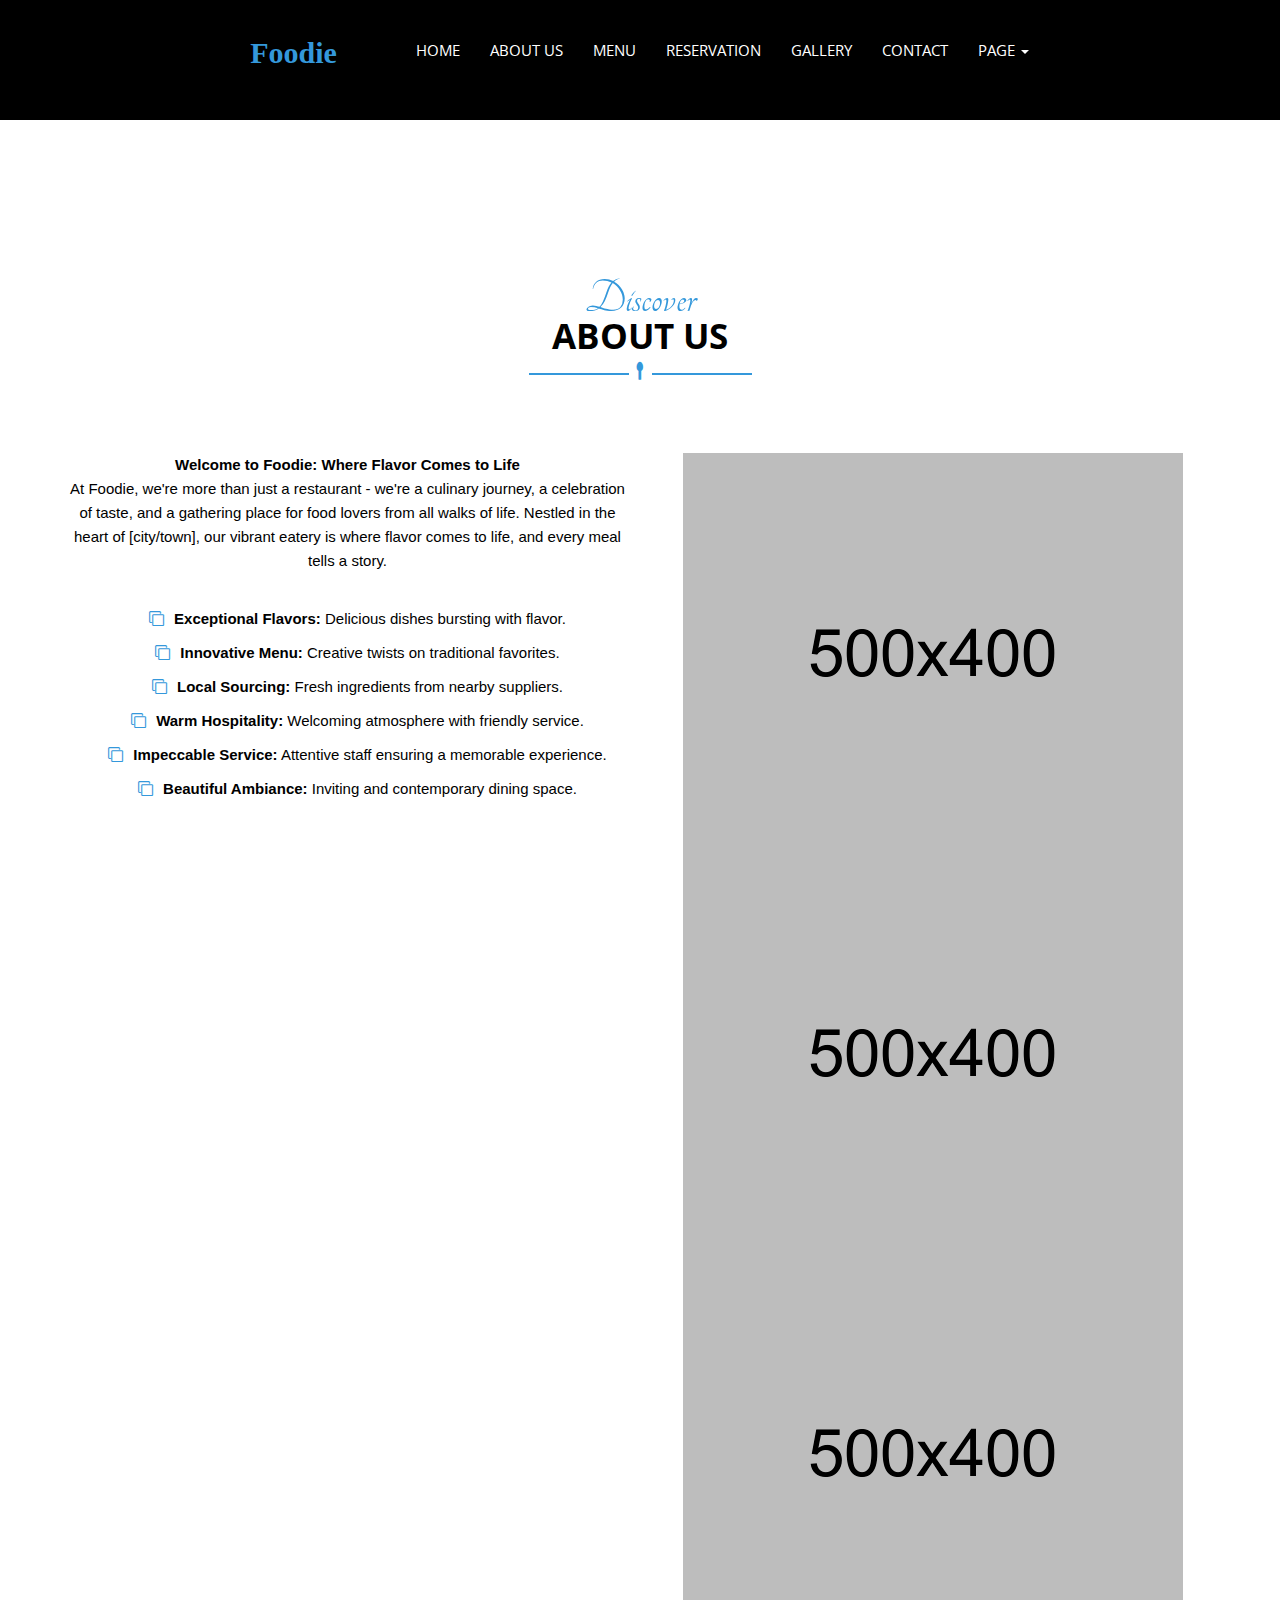
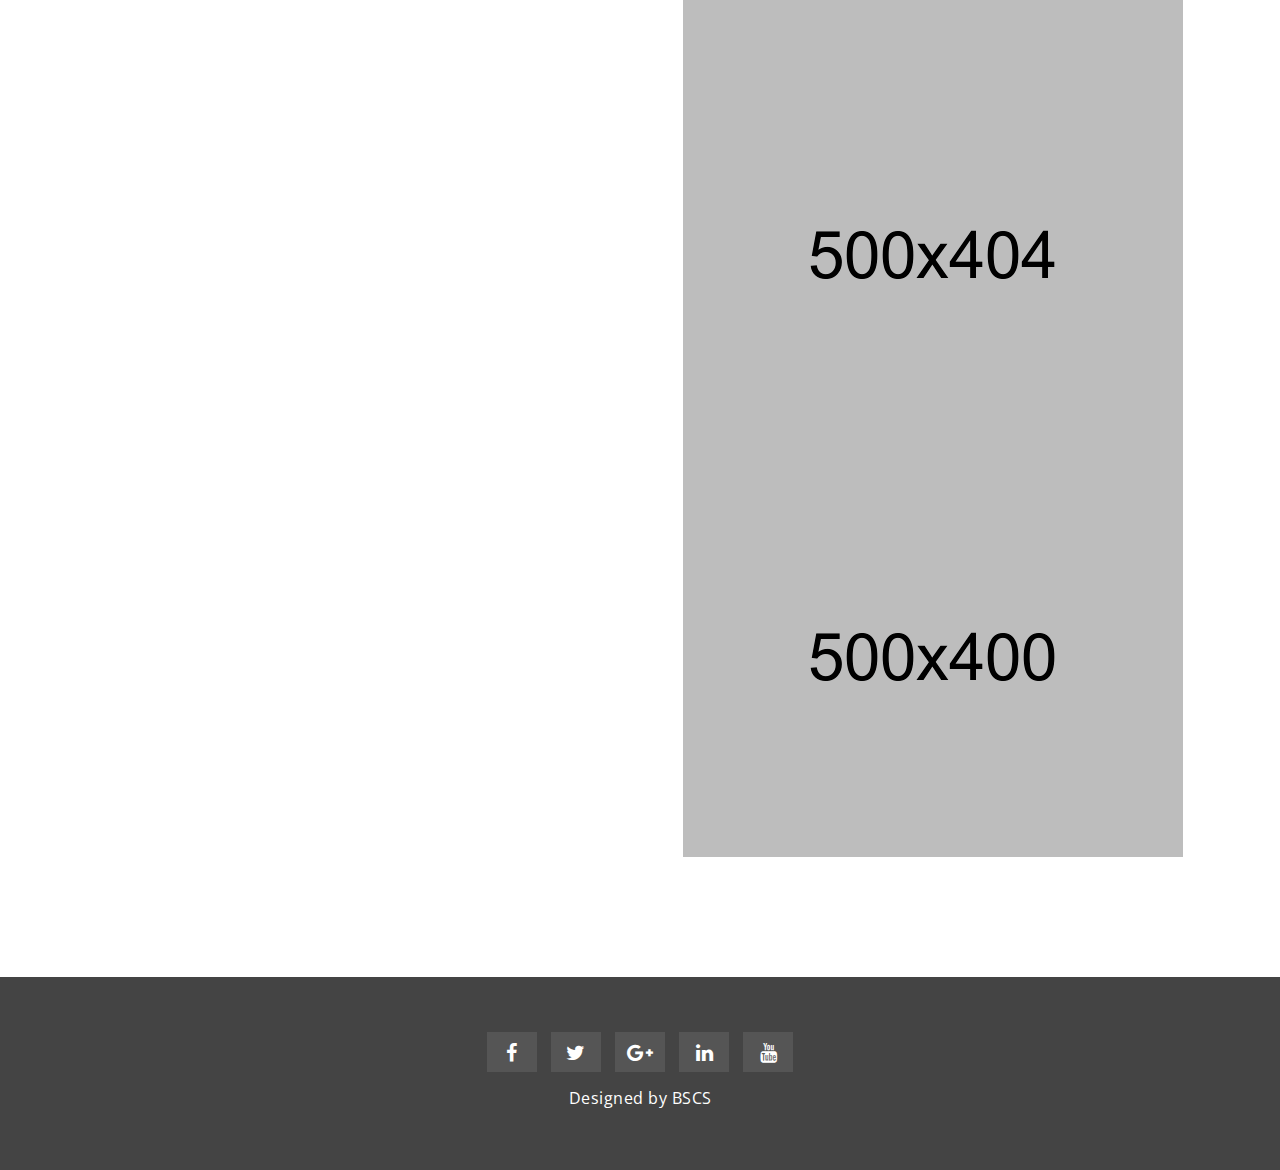
<file: SpicyX/About_us.html>
<!DOCTYPE html>
<html lang="en">

<head>
    <meta charset="utf-8">
    <meta http-equiv="X-UA-Compatible" content="IE=edge">
    <meta name="viewport" content="width=device-width, initial-scale=1">    
    <title>SpicyX | Home</title>

    <!-- Favicon -->
    <link rel="shortcut icon" href="assets/img/favicon.ico" type="image/x-icon">

    <!-- Font awesome -->
    <link href="assets/css/font-awesome.css" rel="stylesheet">
    <!-- Bootstrap -->
    <link href="assets/css/bootstrap.css" rel="stylesheet">   
    <!-- Slick slider -->
    <link rel="stylesheet" type="text/css" href="assets/css/slick.css">    
    <!-- Date Picker -->
    <link rel="stylesheet" type="text/css" href="assets/css/bootstrap-datepicker.css">    
    <!-- Fancybox slider -->
    <link rel="stylesheet" href="assets/css/jquery.fancybox.css" type="text/css" media="screen" /> 
    <!-- Theme color -->
    <link id="switcher" href="assets/css/theme-color/blue-theme.css" rel="stylesheet">  


    <!-- Main style sheet -->
    <link href="style.css" rel="stylesheet">    

   
    <!-- Google Fonts -->
    <link href='https://fonts.googleapis.com/css?family=Tangerine' rel='stylesheet' type='text/css'>        
    <link href='https://fonts.googleapis.com/css?family=Open+Sans' rel='stylesheet' type='text/css'>
    <link href='https://fonts.googleapis.com/css?family=Prata' rel='stylesheet' type='text/css'>
    

    <!-- HTML5 shim and Respond.js for IE8 support of HTML5 elements and media queries -->
    <!-- WARNING: Respond.js doesn't work if you view the page via file:// -->
    <!--[if lt IE 9]>
      <script src="https://oss.maxcdn.com/html5shiv/3.7.2/html5shiv.min.js"></script>
      <script src="https://oss.maxcdn.com/respond/1.4.2/respond.min.js"></script>
    <![endif]-->

  </head>

<body>

    <!-- Start header section -->
    <header id="mu-header" style="background-color: black;">
        <nav class="navbar navbar-default mu-main-navbar" role="navigation">
            <div class="container">
                <div class="navbar-header">
                    <!-- FOR MOBILE VIEW COLLAPSED BUTTON -->
                    <button type="button" class="navbar-toggle collapsed" data-toggle="collapse" data-target="#navbar"
                        aria-expanded="false" aria-controls="navbar">
                        <span class="sr-only">Toggle navigation</span>
                        <span class="icon-bar"></span>
                        <span class="icon-bar"></span>
                        <span class="icon-bar"></span>
                    </button>
                    <!-- LOGO -->
                    <a class="navbar-brand" href="index.html">
                        <h2 style="font-weight:bolder; color:#3498db; font-family: none;">Foodie</h2>
                    </a>
                </div>
                <div id="navbar" class="navbar-collapse collapse">
                    <ul id="top-menu" class="nav navbar-nav navbar-right mu-main-nav">
                        <li><a href="index.html">HOME</a></li>
                        <li><a href="About_us.html">ABOUT US</a></li>
                        <li><a href="Menu.html">MENU</a></li>
                        <li><a href="reservation.html">RESERVATION</a></li>
                        <li><a href="Gallery.html">GALLERY</a></li>
                        <li><a href="Contact_us.html">CONTACT</a></li>
                        <li class="dropdown">
                            <a class="dropdown-toggle" data-toggle="dropdown" href="blog-archive.html">PAGE <span
                                    class="caret"></span></a>
                            <ul class="dropdown-menu" role="menu">
                                <li><a href="blog-archive.html">BLOG</a></li>
                                <li><a href="blog-single.html">BLOG DETAILS</a></li>
                                <li><a href="404.html">404 PAGE</a></li>
                                <li><a href="reservation.html">reservation PAGE </a></li>
                            </ul>
                        </li>
                    </ul>
                </div><!--/.nav-collapse -->
            </div>
        </nav>
    </header>
    <!-- End header section -->

    <!-- Start About us -->
    <section id="mu-about-us">
        <div class="container">
            <div class="row">
                <div class="col-md-12">
                    <div class="mu-about-us-area">
                        <div class="mu-title" style="padding-top: 10%;">
                            <span class="mu-subtitle">Discover</span>
                            <h2>ABOUT US</h2>
                            <i class="fa fa-spoon"></i>
                            <span class="mu-title-bar"></span>
                        </div>
                        <div class="row">
                            <div class="col-md-6">
                                <div class="mu-about-us-left">
                                    <p>
                                        <b>Welcome to Foodie: Where Flavor Comes to Life</b><br>

                                        At Foodie, we're more than just a restaurant - we're a culinary journey, a
                                        celebration of taste, and a gathering place for food lovers from all walks of
                                        life. Nestled in the heart of [city/town], our vibrant eatery is where flavor
                                        comes to life, and every meal tells a story.<br><br>
                                    </p>
                                    <ul>
                                        <li><b>Exceptional Flavors:</b> Delicious dishes bursting with flavor.</li>
                                        <li><b>Innovative Menu:</b> Creative twists on traditional favorites.</li>
                                        <li><b>Local Sourcing:</b> Fresh ingredients from nearby suppliers.</li>
                                        <li><b>Warm Hospitality:</b> Welcoming atmosphere with friendly service.</li>
                                        <li><b>Impeccable Service:</b> Attentive staff ensuring a memorable experience.
                                        </li>
                                        <li><b>Beautiful Ambiance:</b> Inviting and contemporary dining space.</li>
                                    </ul>
                                </div>
                            </div>
                            <div class="col-md-6">
                                <div class="mu-about-us-right">
                                    <ul class="mu-abtus-slider">
                                        <li><img src="assets/img/about-us/abtus-img-1.png" alt="img"></li>
                                        <li><img src="assets/img/about-us/abtus-img-2.png" alt="img"></li>
                                        <li><img src="assets/img/about-us/abtus-img-6.png" alt="img"></li>
                                        <li><img src="assets/img/about-us/abtus-img-4.png" alt="img"></li>
                                        <li><img src="assets/img/about-us/abtus-img-5.png" alt="img"></li>
                                    </ul>
                                </div>
                            </div>
                        </div>
                    </div>
                </div>
            </div>
        </div>
    </section>
    <!-- End About us -->

    <!-- Start Footer -->
    <footer id="mu-footer">
        <div class="container">
            <div class="row">
                <div class="col-md-12">
                    <div class="mu-footer-area">
                        <div class="mu-footer-social">
                            <a href="#"><span class="fa fa-facebook"></span></a>
                            <a href="#"><span class="fa fa-twitter"></span></a>
                            <a href="#"><span class="fa fa-google-plus"></span></a>
                            <a href="#"><span class="fa fa-linkedin"></span></a>
                            <a href="#"><span class="fa fa-youtube"></span></a>
                        </div>
                        <div class="mu-footer-copyright">
                            <p>Designed by BSCS</a></p>
                        </div>
                    </div>
                </div>
            </div>
        </div>
    </footer>
    <!-- End Footer -->

    <!-- jQuery library -->
    <script src="assets/js/jquery.min.js"></script>
    <!-- Counter -->
  <script type="text/javascript" src="assets/js/waypoints.js"></script>
  <script type="text/javascript" src="assets/js/jquery.counterup.js"></script>
  <!-- Date Picker -->
  <script type="text/javascript" src="assets/js/bootstrap-datepicker.js"></script> 
  <!-- Mixit slider -->
  <script type="text/javascript" src="assets/js/jquery.mixitup.js"></script>
  <!-- Add fancyBox -->        
  <script type="text/javascript" src="assets/js/jquery.fancybox.pack.js"></script>
    <!-- Bootstrap -->
    <script src="assets/js/bootstrap.js"></script>

<!-- jQuery library -->
<script src="assets/js/jquery.min.js"></script>  
<!-- Include all compiled plugins (below), or include individual files as needed -->
<script src="assets/js/bootstrap.js"></script>   
<!-- Slick slider -->

<script type="text/javascript" src="assets/js/waypoints.js"></script>
<script type="text/javascript" src="assets/js/jquery.counterup.js"></script>
<!-- Date Picker -->
<script type="text/javascript" src="assets/js/bootstrap-datepicker.js"></script> 
<!-- Mixit slider -->
<script type="text/javascript" src="assets/js/jquery.mixitup.js"></script>
<!-- Add fancyBox -->        
<script type="text/javascript" src="assets/js/jquery.fancybox.pack.js"></script>

<!-- Custom js -->
<script src="assets/js/custom.js"></script> 

</body>

</html>
</file>
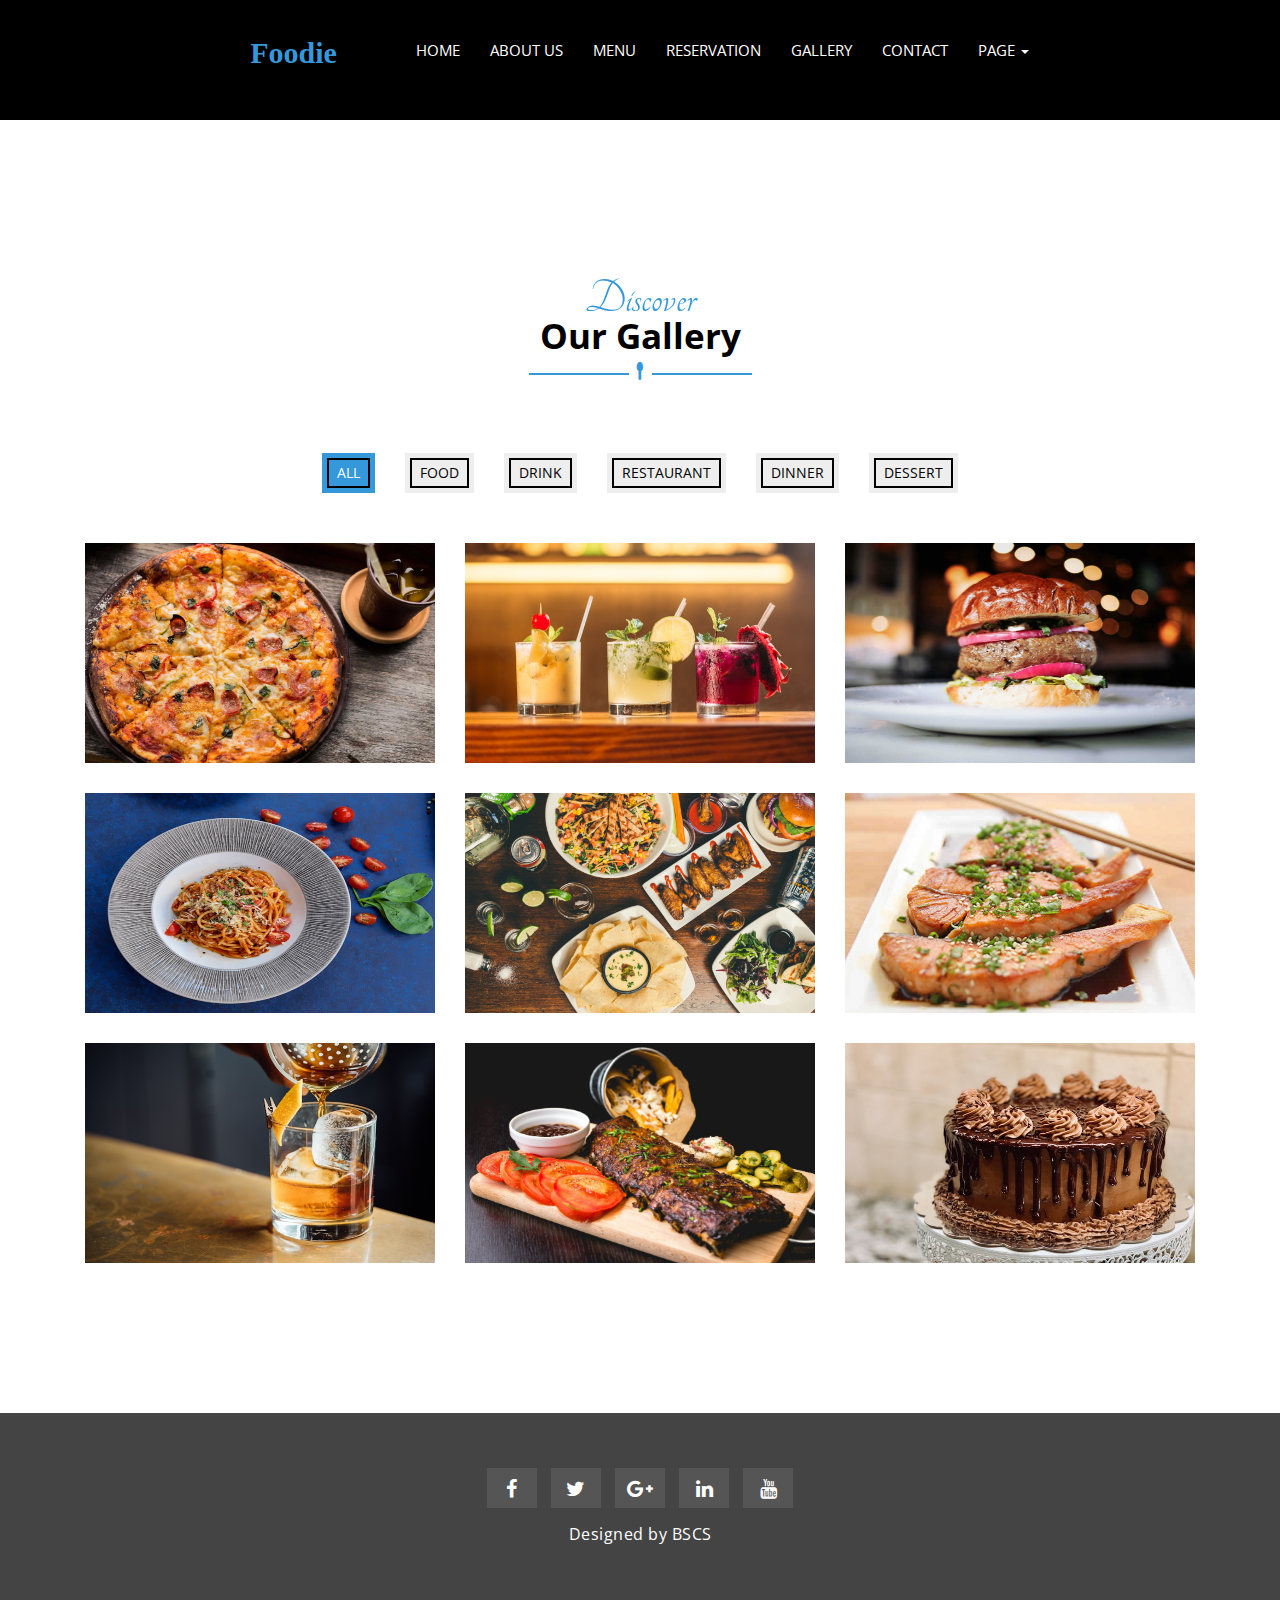
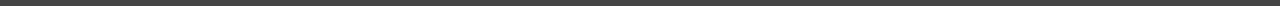
<file: SpicyX/Gallery.html>
<!DOCTYPE html>
<html lang="en">

<head>
  <meta charset="utf-8">
  <meta http-equiv="X-UA-Compatible" content="IE=edge">
  <meta name="viewport" content="width=device-width, initial-scale=1">
  <title>SpicyX | Home</title>

  <!-- Favicon -->
  <link rel="shortcut icon" href="assets/img/favicon.ico" type="image/x-icon">

  <!-- Font awesome -->
  <link href="assets/css/font-awesome.css" rel="stylesheet">
  <!-- Bootstrap -->
  <link href="assets/css/bootstrap.css" rel="stylesheet">
  <!-- Slick slider -->
  <link rel="stylesheet" type="text/css" href="assets/css/slick.css">
  <!-- Date Picker -->
  <link rel="stylesheet" type="text/css" href="assets/css/bootstrap-datepicker.css">
  <!-- Fancybox slider -->
  <link rel="stylesheet" href="assets/css/jquery.fancybox.css" type="text/css" media="screen" />
  <!-- Theme color -->
  <link id="switcher" href="assets/css/theme-color/blue-theme.css" rel="stylesheet">


  <!-- Main style sheet -->
  <link href="style.css" rel="stylesheet">


  <!-- Google Fonts -->
  <link href='https://fonts.googleapis.com/css?family=Tangerine' rel='stylesheet' type='text/css'>
  <link href='https://fonts.googleapis.com/css?family=Open+Sans' rel='stylesheet' type='text/css'>
  <link href='https://fonts.googleapis.com/css?family=Prata' rel='stylesheet' type='text/css'>


  <!-- HTML5 shim and Respond.js for IE8 support of HTML5 elements and media queries -->
  <!-- WARNING: Respond.js doesn't work if you view the page via file:// -->
  <!--[if lt IE 9]>
    <script src="https://oss.maxcdn.com/html5shiv/3.7.2/html5shiv.min.js"></script>
    <script src="https://oss.maxcdn.com/respond/1.4.2/respond.min.js"></script>
  <![endif]-->

</head>

<body>

  <!-- Start header section -->
  <header id="mu-header" style="background-color: black;">
    <nav class="navbar navbar-default mu-main-navbar" role="navigation">
      <div class="container">
        <div class="navbar-header">
          <!-- FOR MOBILE VIEW COLLAPSED BUTTON -->
          <button type="button" class="navbar-toggle collapsed" data-toggle="collapse" data-target="#navbar"
            aria-expanded="false" aria-controls="navbar">
            <span class="sr-only">Toggle navigation</span>
            <span class="icon-bar"></span>
            <span class="icon-bar"></span>
            <span class="icon-bar"></span>
          </button>
          <!-- LOGO -->
          <a class="navbar-brand" href="index.html">
            <h2 style="font-weight:bolder; color:#3498db; 
            font-family: none;">Foodie</h2>
          </a>
        </div>
        <div id="navbar" class="navbar-collapse collapse">
          <ul id="top-menu" class="nav navbar-nav navbar-right mu-main-nav">
            <li><a href="index.html">HOME</a></li>
            <li><a href="About_us.html">ABOUT US</a></li>
            <li><a href="Menu.html">MENU</a></li>
            <li><a href="reservation.html">RESERVATION</a></li>
            <li><a href="Gallery.html">GALLERY</a></li>
            <li><a href="#mu-contact">CONTACT</a></li>
            <li class="dropdown">
              <a class="dropdown-toggle" data-toggle="dropdown" href="blog-archive.html">PAGE <span
                  class="caret"></span></a>
              <ul class="dropdown-menu" role="menu">
                <li><a href="blog-archive.html">BLOG</a></li>
                <li><a href="blog-single.html">BLOG DETAILS</a></li>
                <li><a href="404.html">404 PAGE</a></li>
                <li><a href="reservation.html">reservation PAGE </a></li>
              </ul>
            </li>
          </ul>
        </div><!--/.nav-collapse -->
      </div>
    </nav>
  </header>
  <!-- End header section -->

  <!-- Start Gallery -->
  <section id="mu-gallery">
    <div class="container">
      <div class="row">
        <div class="col-md-12">
          <div class="mu-gallery-area">
            <div class="mu-title" style="padding-top: 10%;">
              <span class="mu-subtitle">Discover</span>
              <h2>Our Gallery</h2>
              <i class="fa fa-spoon"></i>
              <span class="mu-title-bar"></span>
            </div>
            <div class="mu-gallery-content">
              <div class="mu-gallery-top">
                <!-- Start gallery menu -->
                <ul>
                  <li class="filter active" data-filter="all">ALL</li>
                  <li class="filter" data-filter=".food">FOOD</li>
                  <li class="filter" data-filter=".drink">DRINK</li>
                  <li class="filter" data-filter=".restaurant">RESTAURANT</li>
                  <li class="filter" data-filter=".dinner">DINNER</li>
                  <li class="filter" data-filter=".dessert">DESSERT</li>
                </ul>
              </div>
              <!-- Start gallery image -->
              <div class="mu-gallery-body" id="mixit-container">
                <!-- start single gallery image -->
                <div class="mu-single-gallery col-md-4 mix food">
                  <div class="mu-single-gallery-item">
                    <figure class="mu-single-gallery-img">
                      <a href="#"><img alt="img" src="gallery_01.jpg"></a>
                    </figure>
                    <div class="mu-single-gallery-info">
                      <a href="gallery_01.jpg" data-fancybox-group="gallery" class="fancybox">
                        <img src="assets/img/plus.png" alt="plus icon img">
                      </a>
                    </div>
                  </div>
                </div>
                <!-- End single gallery image -->
                <!-- start single gallery image -->
                <div class="mu-single-gallery col-md-4 mix drink">
                  <div class="mu-single-gallery-item">
                    <figure class="mu-single-gallery-img">
                      <a href="#"><img alt="img" src="kobby-mendez-xBFTjrMIC0c-unsplash.jpg"></a>
                    </figure>
                    <div class="mu-single-gallery-info">
                      <a href="kobby-mendez-xBFTjrMIC0c-unsplash.jpg" data-fancybox-group="gallery" class="fancybox">
                        <img src="assets/img/plus.png" alt="plus icon img">
                      </a>
                    </div>
                  </div>
                </div>
                <!-- End single gallery image -->
                <!-- start single gallery image -->
                <div class="mu-single-gallery col-md-4 mix restaurant">
                  <div class="mu-single-gallery-item">
                    <figure class="mu-single-gallery-img">
                      <a href="#"><img alt="img" src="gallery_09.jpg"></a>
                    </figure>
                    <div class="mu-single-gallery-info">
                      <a href="gallery_09.jpg" data-fancybox-group="gallery" class="fancybox">
                        <img src="assets/img/plus.png" alt="plus icon img">
                      </a>
                    </div>
                  </div>
                </div>
                <!-- End single gallery image -->
                <!-- start single gallery image -->
                <div class="mu-single-gallery col-md-4 mix dinner">
                  <div class="mu-single-gallery-item">
                    <figure class="mu-single-gallery-img">
                      <a href="#"><img alt="img" src="danijela-prijovic-qits91IZv1o-unsplash.jpg"></a>
                    </figure>
                    <div class="mu-single-gallery-info">
                      <a href="danijela-prijovic-qits91IZv1o-unsplash.jpg" data-fancybox-group="gallery"
                        class="fancybox">
                        <img src="assets/img/plus.png" alt="plus icon img">
                      </a>
                    </div>
                  </div>
                </div>
                <!-- End single gallery image -->
                <!-- start single gallery image -->
                <div class="mu-single-gallery col-md-4 mix dinner">
                  <div class="mu-single-gallery-item">
                    <figure class="mu-single-gallery-img">
                      <a href="#"><img alt="img" src="gg.jpg"></a>
                    </figure>
                    <div class="mu-single-gallery-info">
                      <a href="gg.jpg" data-fancybox-group="gallery" class="fancybox">
                        <img src="assets/img/plus.png" alt="plus icon img">
                      </a>
                    </div>
                  </div>
                </div>
                <!-- End single gallery image -->
                <!-- start single gallery image -->
                <div class="mu-single-gallery col-md-4 mix food">
                  <div class="mu-single-gallery-item">
                    <figure class="mu-single-gallery-img">
                      <a href="#"><img alt="img" src="about-img.jpg"></a>
                    </figure>
                    <div class="mu-single-gallery-info">
                      <a href="about-img.jpg" data-fancybox-group="gallery" class="fancybox">
                        <img src="assets/img/plus.png" alt="plus icon img">
                      </a>
                    </div>
                  </div>
                </div>
                <!-- End single gallery image -->
                <!-- start single gallery image -->
                <div class="mu-single-gallery col-md-4 mix drink">
                  <div class="mu-single-gallery-item">
                    <figure class="mu-single-gallery-img">
                      <a href="#"><img alt="img" src="adam-jaime-dmkmrNptMpw-unsplash.jpg"></a>
                    </figure>
                    <div class="mu-single-gallery-info">
                      <a href="adam-jaime-dmkmrNptMpw-unsplash.jpg" data-fancybox-group="gallery" class="fancybox">
                        <img src="assets/img/plus.png" alt="plus icon img">
                      </a>
                    </div>
                  </div>
                </div>
                <!-- End single gallery image -->
                <!-- start single gallery image -->
                <div class="mu-single-gallery col-md-4 mix restaurant">
                  <div class="mu-single-gallery-item">
                    <figure class="mu-single-gallery-img">
                      <a href="#"><img alt="img" src="kl.jpg"></a>
                    </figure>
                    <div class="mu-single-gallery-info">
                      <a href="kl.jpg" data-fancybox-group="gallery" class="fancybox">
                        <img src="assets/img/plus.png" alt="plus icon img">
                      </a>
                    </div>
                  </div>
                </div>
                <!-- End single gallery image -->
                <!-- start single gallery image -->
                <div class="mu-single-gallery col-md-4 mix dessert">
                  <div class="mu-single-gallery-item">
                    <figure class="mu-single-gallery-img">
                      <a href="#"><img alt="img" src="david-holifield-kPxsqUGneXQ-unsplash (1).jpg"></a>
                    </figure>
                    <div class="mu-single-gallery-info">
                      <a href="david-holifield-kPxsqUGneXQ-unsplash (1).jpg" data-fancybox-group="gallery"
                        class="fancybox">
                        <img src="assets/img/plus.png" alt="plus icon img">
                      </a>
                    </div>
                  </div>
                </div>

              </div>
            </div>
          </div>
        </div>
      </div>
    </div>
  </section>
  <!-- End Gallery -->

  <!-- Start Footer -->
  <footer id="mu-footer">
    <div class="container">
      <div class="row">
        <div class="col-md-12">
          <div class="mu-footer-area">
            <div class="mu-footer-social">
              <a href="#"><span class="fa fa-facebook"></span></a>
              <a href="#"><span class="fa fa-twitter"></span></a>
              <a href="#"><span class="fa fa-google-plus"></span></a>
              <a href="#"><span class="fa fa-linkedin"></span></a>
              <a href="#"><span class="fa fa-youtube"></span></a>
            </div>
            <div class="mu-footer-copyright">
              <p>Designed by BSCS</a></p>
            </div>
          </div>
        </div>
      </div>
    </div>
  </footer>
  <!-- End Footer -->

  <!-- jQuery library -->
  <script src="assets/js/jquery.min.js"></script>
  <!-- Include all compiled plugins (below), or include individual files as needed -->
  <script src="assets/js/bootstrap.js"></script>
  <!-- Slick slider -->
  <script type="text/javascript" src="assets/js/slick.js"></script>
  <!-- Counter -->
  <script type="text/javascript" src="assets/js/waypoints.js"></script>
  <script type="text/javascript" src="assets/js/jquery.counterup.js"></script>
  <!-- Date Picker -->
  <script type="text/javascript" src="assets/js/bootstrap-datepicker.js"></script>
  <!-- Mixit slider -->
  <script type="text/javascript" src="assets/js/jquery.mixitup.js"></script>
  <!-- Add fancyBox -->
  <script type="text/javascript" src="assets/js/jquery.fancybox.pack.js"></script>

  <!-- Custom js -->
  <script src="assets/js/custom.js"></script>
</body>
</file>
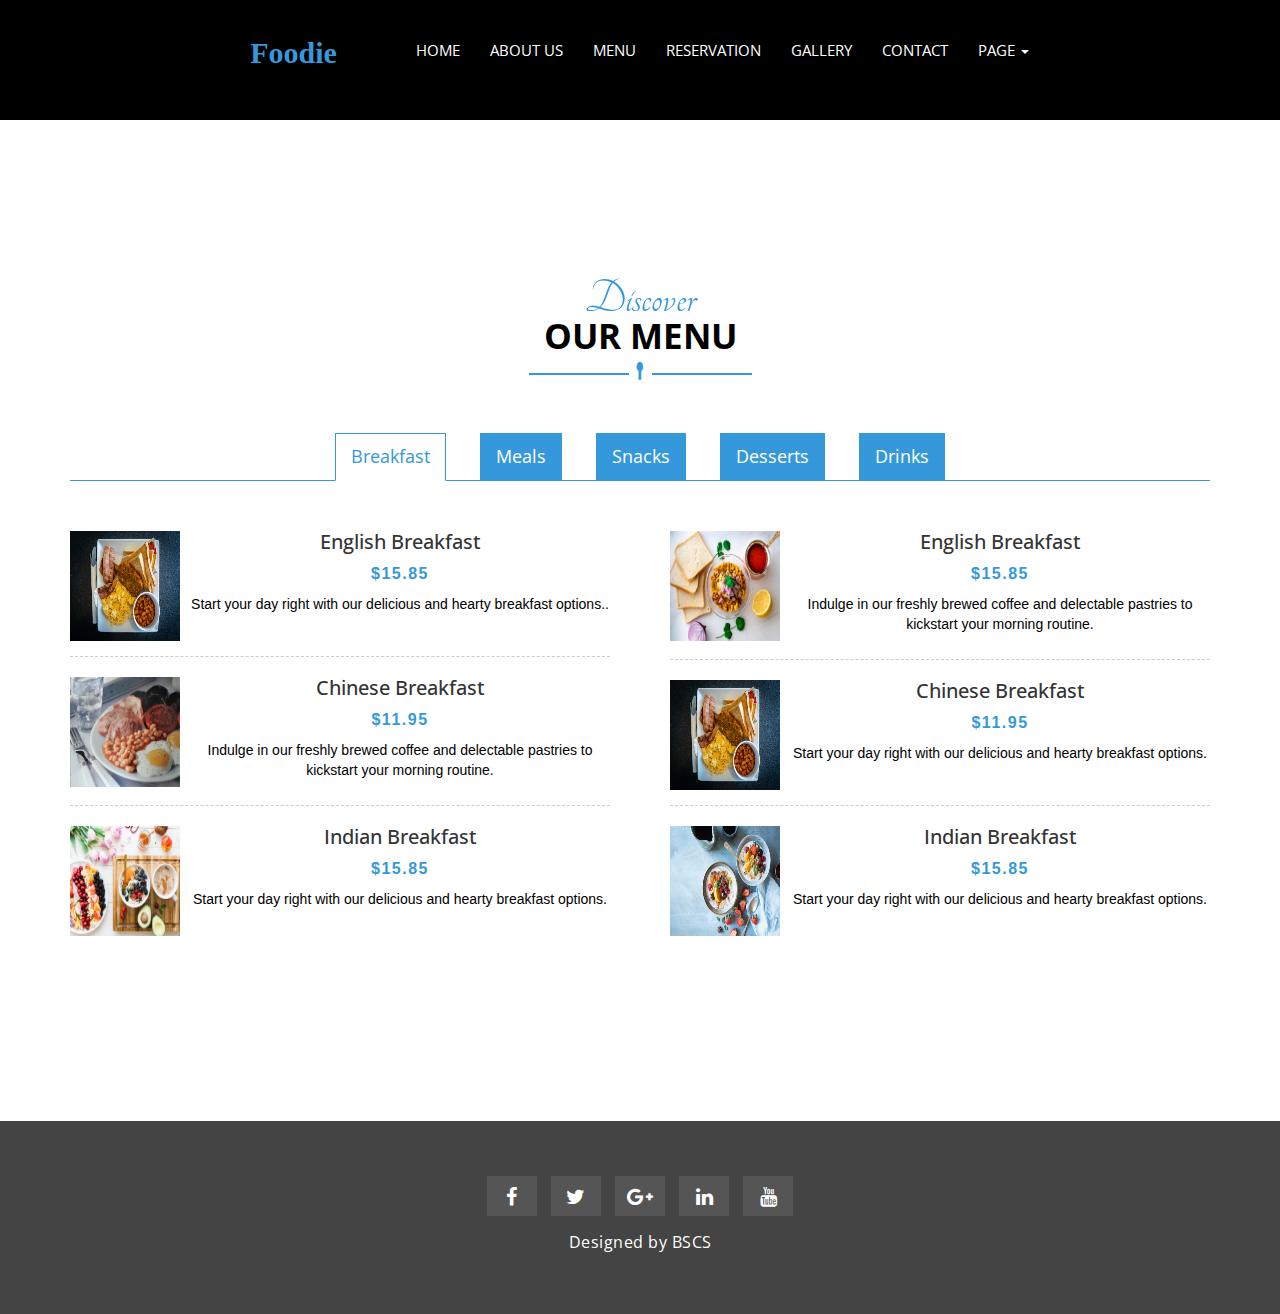
<file: SpicyX/Menu.html>
<!DOCTYPE html>
<html lang="en">

<head>
  <meta charset="utf-8">
  <meta http-equiv="X-UA-Compatible" content="IE=edge">
  <meta name="viewport" content="width=device-width, initial-scale=1">    
  <title>Foodie | Menu</title>

  <!-- Favicon -->
  <link rel="shortcut icon" href="assets/img/favicon.ico" type="image/x-icon">

  <!-- Font awesome -->
  <link href="assets/css/font-awesome.css" rel="stylesheet">
  <!-- Bootstrap -->
  <link href="assets/css/bootstrap.css" rel="stylesheet">   
  <!-- Slick slider -->
  <link rel="stylesheet" type="text/css" href="assets/css/slick.css">    
  <!-- Date Picker -->
  <link rel="stylesheet" type="text/css" href="assets/css/bootstrap-datepicker.css">    
  <!-- Fancybox slider -->
  <link rel="stylesheet" href="assets/css/jquery.fancybox.css" type="text/css" media="screen" /> 
  <!-- Theme color -->
  <link id="switcher" href="assets/css/theme-color/blue-theme.css" rel="stylesheet">  


  <!-- Main style sheet -->
  <link href="style.css" rel="stylesheet">    

 
  <!-- Google Fonts -->
  <link href='https://fonts.googleapis.com/css?family=Tangerine' rel='stylesheet' type='text/css'>        
  <link href='https://fonts.googleapis.com/css?family=Open+Sans' rel='stylesheet' type='text/css'>
  <link href='https://fonts.googleapis.com/css?family=Prata' rel='stylesheet' type='text/css'>
  

  <!-- HTML5 shim and Respond.js for IE8 support of HTML5 elements and media queries -->
  <!-- WARNING: Respond.js doesn't work if you view the page via file:// -->
  <!--[if lt IE 9]>
    <script src="https://oss.maxcdn.com/html5shiv/3.7.2/html5shiv.min.js"></script>
    <script src="https://oss.maxcdn.com/respond/1.4.2/respond.min.js"></script>
  <![endif]-->

</head>

<body>

  <!-- Start header section -->
  <header id="mu-header" style="background-color: black;">
    <nav class="navbar navbar-default mu-main-navbar" role="navigation">
      <div class="container">
        <div class="navbar-header">
          <!-- FOR MOBILE VIEW COLLAPSED BUTTON -->
          <button type="button" class="navbar-toggle collapsed" data-toggle="collapse" data-target="#navbar"
            aria-expanded="false" aria-controls="navbar">
            <span class="sr-only">Toggle navigation</span>
            <span class="icon-bar"></span>
            <span class="icon-bar"></span>
            <span class="icon-bar"></span>
          </button>
          <!-- LOGO -->
          <a class="navbar-brand" href="index.html">
            <h2 style="font-weight:bolder; color:#3498db; 
            font-family: none;">Foodie</h2>
          </a>
        </div>
        <div id="navbar" class="navbar-collapse collapse">
          <ul id="top-menu" class="nav navbar-nav navbar-right mu-main-nav">
            <li><a href="index.html">HOME</a></li>
            <li><a href="About_us.html">ABOUT US</a></li>
            <li><a href="Menu.html">MENU</a></li>
            <li><a href="reservation.html">RESERVATION</a></li>
            <li><a href="Gallery.html">GALLERY</a></li>
            <li><a href="Contact_us.html">CONTACT</a></li>
            <li class="dropdown">
              <a class="dropdown-toggle" data-toggle="dropdown" href="blog-archive.html">PAGE <span
                  class="caret"></span></a>
              <ul class="dropdown-menu" role="menu">
                <li><a href="blog-archive.html">BLOG</a></li>
                <li><a href="blog-single.html">BLOG DETAILS</a></li>
                <li><a href="404.html">404 PAGE</a></li>
                <li><a href="reservation.html">reservation PAGE </a></li>
              </ul>
            </li>
          </ul>
        </div><!--/.nav-collapse -->
      </div>
    </nav>
  </header>
  <!-- End header section -->

  <!-- Start Restaurant Menu -->
  <section id="mu-restaurant-menu">
    <div class="container">
      <div class="row">
        <div class="col-md-12">
          <div class="mu-restaurant-menu-area" >
            <div class="mu-title" style="padding-top: 10%;">
              <span class="mu-subtitle">Discover</span>
              <h2>OUR MENU</h2>
              <i class="fa fa-spoon"></i>
              <span class="mu-title-bar"></span>
            </div>
            <div class="mu-restaurant-menu-content">
              <ul class="nav nav-tabs mu-restaurant-menu">
                <li class="active"><a href="#breakfast" data-toggle="tab">Breakfast</a></li>
                <li><a href="#meals" data-toggle="tab">Meals</a></li>
                <li><a href="#snacks" data-toggle="tab">Snacks</a></li>
                <li><a href="#desserts" data-toggle="tab">Desserts</a></li>
                <li><a href="#drinks" data-toggle="tab">Drinks</a></li>
              </ul>

              <!-- Tab panes -->
              <div class="tab-content">
                <div class="tab-pane fade in active" id="breakfast">
                  <div class="mu-tab-content-area">
                    <div class="row">
                      <div class="col-md-6">
                        <div class="mu-tab-content-left">
                          <ul class="mu-menu-item-nav">
                            <li>
                              <div class="media">
                                <div class="media-left">
                                  <a href="#">
                                    <img class="media-object" src="chris-tweten-vLH4kF6czRg-unsplash.jpg" alt="img">
                                  </a>
                                </div>
                                <div class="media-body">
                                  <h4 class="media-heading"><a href="#">English Breakfast</a></h4>
                                  <span class="mu-menu-price">$15.85</span>
                                  <p>Start your day right with our delicious and hearty breakfast options..</p>
                                </div>
                              </div>
                            </li>
                            <li>
                              <div class="media">
                                <div class="media-left">
                                  <a href="#">
                                    <img class="media-object" src="elle-may-vG7_DsRlw3Q-unsplash.jpg" alt="img">
                                  </a>
                                </div>
                                <div class="media-body">
                                  <h4 class="media-heading"><a href="#">Chinese Breakfast</a></h4>
                                  <span class="mu-menu-price">$11.95</span>
                                  <p>Indulge in our freshly brewed coffee and delectable pastries to kickstart your
                                    morning routine.</p>
                                </div>
                              </div>
                            </li>
                            <li>
                              <div class="media">
                                <div class="media-left">
                                  <a href="#">
                                    <img class="media-object" src="brooke-lark-nTZOILVZuOg-unsplash.jpg" alt="img">
                                  </a>
                                </div>
                                <div class="media-body">
                                  <h4 class="media-heading"><a href="#">Indian Breakfast</a></h4>
                                  <span class="mu-menu-price">$15.85</span>
                                  <p>Start your day right with our delicious and hearty breakfast options.</p>
                                </div>
                              </div>
                            </li>
                          </ul>
                        </div>
                      </div>
                      <div class="col-md-6">
                        <div class="mu-tab-content-right">
                          <ul class="mu-menu-item-nav">
                            <li>
                              <div class="media">
                                <div class="media-left">
                                  <a href="#">
                                    <img class="media-object" src="aditya-joshi-yKC0gjd0fUQ-unsplash.jpg" alt="img">
                                  </a>
                                </div>
                                <div class="media-body">
                                  <h4 class="media-heading"><a href="#">English Breakfast</a></h4>
                                  <span class="mu-menu-price">$15.85</span>
                                  <p>Indulge in our freshly brewed coffee and delectable pastries to kickstart your
                                    morning routine.</p>
                                </div>
                              </div>
                            </li>
                            <li>
                              <div class="media">
                                <div class="media-left">
                                  <a href="#">
                                    <img class="media-object" src="chris-tweten-vLH4kF6czRg-unsplash.jpg" alt="img">
                                  </a>
                                </div>
                                <div class="media-body">
                                  <h4 class="media-heading"><a href="#">Chinese Breakfast</a></h4>
                                  <span class="mu-menu-price">$11.95</span>
                                  <p>Start your day right with our delicious and hearty breakfast options.</p>
                                </div>
                              </div>
                            </li>
                            <li>
                              <div class="media">
                                <div class="media-left">
                                  <a href="#">
                                    <img class="media-object" src="brooke-lark-W9OKrxBqiZA-unsplash.jpg" alt="img">
                                  </a>
                                </div>
                                <div class="media-body">
                                  <h4 class="media-heading"><a href="#">Indian Breakfast</a></h4>
                                  <span class="mu-menu-price">$15.85</span>
                                  <p>Start your day right with our delicious and hearty breakfast options.</p>
                                </div>
                              </div>
                            </li>
                          </ul>
                        </div>
                      </div>
                    </div>
                  </div>
                </div>
                <div class="tab-pane fade " id="meals">
                  <div class="mu-tab-content-area">
                    <div class="row">
                      <div class="col-md-6">
                        <div class="mu-tab-content-left">
                          <ul class="mu-menu-item-nav">
                            <li>
                              <div class="media">
                                <div class="media-left">
                                  <a href="#">
                                    <img class="media-object" src="rs3.png" alt="img">
                                  </a>
                                </div>
                                <div class="media-body">
                                  <h4 class="media-heading"><a href="#">English Meals</a></h4>
                                  <span class="mu-menu-price">$15.85</span>
                                  <p>Savor our delectable meals crafted with fresh ingredients to tantalize your taste
                                    buds..</p>
                                </div>
                              </div>
                            </li>
                            <li>
                              <div class="media">
                                <div class="media-left">
                                  <a href="#">
                                    <img class="media-object" src="rs3.png" alt="img">
                                  </a>
                                </div>
                                <div class="media-body">
                                  <h4 class="media-heading"><a href="#">Chinese Meals</a></h4>
                                  <span class="mu-menu-price">$11.95</span>
                                  <p>Indulge in a culinary journey with our diverse selection of mouthwatering meals,
                                    perfect for every palate.</p>
                                </div>
                              </div>
                            </li>
                            <li>
                              <div class="media">
                                <div class="media-left">
                                  <a href="#">
                                    <img class="media-object" src="florencia-potter-F4GDYmLP_Z8-unsplash.jpg" alt="img">
                                  </a>
                                </div>
                                <div class="media-body">
                                  <h4 class="media-heading"><a href="#">Indian Meals</a></h4>
                                  <span class="mu-menu-price">$15.85</span>
                                  <p>Savor our delectable meals crafted with fresh ingredients to tantalize your taste
                                    buds.</p>
                                </div>
                              </div>
                            </li>
                          </ul>
                        </div>
                      </div>
                      <div class="col-md-6">
                        <div class="mu-tab-content-right">
                          <ul class="mu-menu-item-nav">
                            <li>
                              <div class="media">
                                <div class="media-left">
                                  <a href="#">
                                    <img class="media-object" src="mario-raj-WU8M2WNBjHc-unsplash (2).jpg" alt="img">
                                  </a>
                                </div>
                                <div class="media-body">
                                  <h4 class="media-heading"><a href="#">English Meals</a></h4>
                                  <span class="mu-menu-price">$15.85</span>
                                  <p>Indulge in a culinary journey with our diverse selection of mouthwatering meals,
                                    perfect for every palate.</p>
                                </div>
                              </div>
                            </li>
                            <li>
                              <div class="media">
                                <div class="media-left">
                                  <a href="#">
                                    <img class="media-object" src="rs5.png" alt="img">
                                  </a>
                                </div>
                                <div class="media-body">
                                  <h4 class="media-heading"><a href="#">Chinese Meals</a></h4>
                                  <span class="mu-menu-price">$11.95</span>
                                  <p>Savor our delectable meals crafted with fresh ingredients to tantalize your taste
                                    buds.</p>
                                </div>
                              </div>
                            </li>
                            <li>
                              <div class="media">
                                <div class="media-left">
                                  <a href="#">
                                    <img class="media-object" src="rs2.png" alt="img">
                                  </a>
                                </div>
                                <div class="media-body">
                                  <h4 class="media-heading"><a href="#">Indian Meals</a></h4>
                                  <span class="mu-menu-price">$15.85</span>
                                  <p>Indulge in a culinary journey with our diverse selection of mouthwatering meals,
                                    perfect for every palate.</p>
                                </div>
                              </div>
                            </li>
                          </ul>
                        </div>
                      </div>
                    </div>
                  </div>
                </div>
                <div class="tab-pane fade " id="snacks">
                  <div class="mu-tab-content-area">
                    <div class="row">
                      <div class="col-md-6">
                        <div class="mu-tab-content-left">
                          <ul class="mu-menu-item-nav">
                            <li>
                              <div class="media">
                                <div class="media-left">
                                  <a href="#">
                                    <img class="media-object" src="diana-polekhina-Sdek8sp0vGE-unsplash.jpg" alt="img">
                                  </a>
                                </div>
                                <div class="media-body">
                                  <h4 class="media-heading"><a href="#">English Snacks</a></h4>
                                  <span class="mu-menu-price">$15.85</span>
                                  <p>Indulge in our delectable assortment of snacks, perfect for satisfying your
                                    cravings anytime, anywhere.</p>
                                </div>
                              </div>
                            </li>
                            <li>
                              <div class="media">
                                <div class="media-left">
                                  <a href="#">
                                    <img class="media-object" src="chris-wu-5-PdHSX86LU-unsplash.jpg" alt="img">
                                  </a>
                                </div>
                                <div class="media-body">
                                  <h4 class="media-heading"><a href="#">Chinese Snacks</a></h4>
                                  <span class="mu-menu-price">$11.95</span>
                                  <p>LExplore our tempting array of snacks, designed to elevate your snacking experience
                                    to new heights of satisfaction.</p>
                                </div>
                              </div>
                            </li>
                            <li>
                              <div class="media">
                                <div class="media-left">
                                  <a href="#">
                                    <img class="media-object" src="shreyak-singh-24badwxiiIw-unsplash.jpg" alt="img">
                                  </a>
                                </div>
                                <div class="media-body">
                                  <h4 class="media-heading"><a href="#">Indian Snacks</a></h4>
                                  <span class="mu-menu-price">$15.85</span>
                                  <p>Indulge in our delectable assortment of snacks, perfect for satisfying your
                                    cravings anytime, anywhere..</p>
                                </div>
                              </div>
                            </li>
                          </ul>
                        </div>
                      </div>
                      <div class="col-md-6">
                        <div class="mu-tab-content-right">
                          <ul class="mu-menu-item-nav">
                            <li>
                              <div class="media">
                                <div class="media-left">
                                  <a href="#">
                                    <img class="media-object" src="nicholas-barbaros-FBbGyco88GU-unsplash.jpg"
                                      alt="img">
                                  </a>
                                </div>
                                <div class="media-body">
                                  <h4 class="media-heading"><a href="#">English Snacks</a></h4>
                                  <span class="mu-menu-price">$15.85</span>
                                  <p>Explore our tempting array of snacks, designed to elevate your snacking experience
                                    to new heights of satisfaction.</p>
                                </div>
                              </div>
                            </li>
                            <li>
                              <div class="media">
                                <div class="media-left">
                                  <a href="#">
                                    <img class="media-object" src="josh-bean-Z755dwxHpWM-unsplash.jpg" alt="img">
                                  </a>
                                </div>
                                <div class="media-body">
                                  <h4 class="media-heading"><a href="#">Chinese Snacks</a></h4>
                                  <span class="mu-menu-price">$11.95</span>
                                  <p>Indulge in our delectable assortment of snacks, perfect for satisfying your
                                    cravings anytime, anywhere.</p>
                                </div>
                              </div>
                            </li>
                            <li>
                              <div class="media">
                                <div class="media-left">
                                  <a href="#">
                                    <img class="media-object" src="yansi-keim-qDaSDiuc8bU-unsplash.jpg" alt="img">
                                  </a>
                                </div>
                                <div class="media-body">
                                  <h4 class="media-heading"><a href="#">Indian Snacks</a></h4>
                                  <span class="mu-menu-price">$15.85</span>
                                  <p>Explore our tempting array of snacks, designed to elevate your snacking experience
                                    to new heights of satisfaction.</p>
                                </div>
                              </div>
                            </li>
                          </ul>
                        </div>
                      </div>
                    </div>
                  </div>
                </div>
                <div class="tab-pane fade " id="desserts">
                  <div class="mu-tab-content-area">
                    <div class="row">
                      <div class="col-md-6">
                        <div class="mu-tab-content-left">
                          <ul class="mu-menu-item-nav">
                            <li>
                              <div class="media">
                                <div class="media-left">
                                  <a href="#">
                                    <img class="media-object" src="joyful-vT5xrj3z1OE-unsplash.jpg" alt="img">
                                  </a>
                                </div>
                                <div class="media-body">
                                  <h4 class="media-heading"><a href="#">English Desserts</a></h4>
                                  <span class="mu-menu-price">$15.85</span>
                                  <p>Indulge in our decadent desserts, crafted to satisfy every sweet craving.</p>
                                </div>
                              </div>
                            </li>
                            <li>
                              <div class="media">
                                <div class="media-left">
                                  <a href="#">
                                    <img class="media-object" src="diana-polekhina-Sdek8sp0vGE-unsplash.jpg" alt="img">
                                  </a>
                                </div>
                                <div class="media-body">
                                  <h4 class="media-heading"><a href="#">Chinese Desserts</a></h4>
                                  <span class="mu-menu-price">$11.95</span>
                                  <p>Savor the sweetness of our irresistible desserts, each bite a delight to the
                                    senses.</p>
                                </div>
                              </div>
                            </li>
                            <li>
                              <div class="media">
                                <div class="media-left">
                                  <a href="#">
                                    <img class="media-object" src="gaurav-kumar-bcFU3-gxMoM-unsplash.jpg" alt="img">
                                  </a>
                                </div>
                                <div class="media-body">
                                  <h4 class="media-heading"><a href="#">Indian Desserts</a></h4>
                                  <span class="mu-menu-price">$15.85</span>
                                  <p>Indulge in our decadent desserts, crafted to satisfy every sweet craving..</p>
                                </div>
                              </div>
                            </li>
                          </ul>
                        </div>
                      </div>
                      <div class="col-md-6">
                        <div class="mu-tab-content-right">
                          <ul class="mu-menu-item-nav">
                            <li>
                              <div class="media">
                                <div class="media-left">
                                  <a href="#">
                                    <img class="media-object" src="sebastian-coman-photography-zElNbz2jQoQ-unsplash.jpg"
                                      alt="img">
                                  </a>
                                </div>
                                <div class="media-body">
                                  <h4 class="media-heading"><a href="#">English Desserts</a></h4>
                                  <span class="mu-menu-price">$15.85</span>
                                  <p>Savor the sweetness of our irresistible desserts, each bite a delight to the
                                    senses.</p>
                                </div>
                              </div>
                            </li>
                            <li>
                              <div class="media">
                                <div class="media-left">
                                  <a href="#">
                                    <img class="media-object" src="joyful-vT5xrj3z1OE-unsplash.jpg" alt="img">
                                  </a>
                                </div>
                                <div class="media-body">
                                  <h4 class="media-heading"><a href="#">Chinese Desserts</a></h4>
                                  <span class="mu-menu-price">$11.95</span>
                                  <p>Indulge in our decadent desserts, crafted to satisfy every sweet craving.</p>
                                </div>
                              </div>
                            </li>
                            <li>
                              <div class="media">
                                <div class="media-left">
                                  <a href="#">
                                    <img class="media-object" src="rt.jpg" alt="img">
                                  </a>
                                </div>
                                <div class="media-body">
                                  <h4 class="media-heading"><a href="#">Indian Desserts</a></h4>
                                  <span class="mu-menu-price">$15.85</span>
                                  <p>Savor the sweetness of our irresistible desserts, each bite a delight to the
                                    senses.</p>
                                </div>
                              </div>
                            </li>
                          </ul>
                        </div>
                      </div>
                    </div>
                  </div>
                </div>
                <div class="tab-pane fade " id="drinks">
                  <div class="mu-tab-content-area">
                    <div class="row">
                      <div class="col-md-6">
                        <div class="mu-tab-content-left">
                          <ul class="mu-menu-item-nav">
                            <li>
                              <div class="media">
                                <div class="media-left">
                                  <a href="#">
                                    <img class="media-object" src="engin-akyurt-_UH8qPYqePw-unsplash.jpg" alt="img">
                                  </a>
                                </div>
                                <div class="media-body">
                                  <h4 class="media-heading"><a href="#">English Drinks</a></h4>
                                  <span class="mu-menu-price">$15.85</span>
                                  <p>Quench your thirst with our wide selection of refreshing beverages, perfect for any
                                    occasion.</p>
                                </div>
                              </div>
                            </li>
                            <li>
                              <div class="media">
                                <div class="media-left">
                                  <a href="#">
                                    <img class="media-object" src="brigitte-tohm-2KUnt1k07es-unsplash.jpg" alt="img">
                                  </a>
                                </div>
                                <div class="media-body">
                                  <h4 class="media-heading"><a href="#">Chinese Drinks</a></h4>
                                  <span class="mu-menu-price">$11.95</span>
                                  <p>Sip on our tantalizing array of beverages, crafted to complement every palate and
                                    preference.</p>
                                </div>
                              </div>
                            </li>
                            <li>
                              <div class="media">
                                <div class="media-left">
                                  <a href="#">
                                    <img class="media-object" src="lakshya-thakur-d0p5fmVRgRU-unsplash.jpg" alt="img">
                                  </a>
                                </div>
                                <div class="media-body">
                                  <h4 class="media-heading"><a href="#">Indian Drinks</a></h4>
                                  <span class="mu-menu-price">$15.85</span>
                                  <p>Quench your thirst with our wide selection of refreshing beverages, perfect for any
                                    occasion..</p>
                                </div>
                              </div>
                            </li>
                          </ul>
                        </div>
                      </div>
                      <div class="col-md-6">
                        <div class="mu-tab-content-right">
                          <ul class="mu-menu-item-nav">
                            <li>
                              <div class="media">
                                <div class="media-left">
                                  <a href="#">
                                    <img class="media-object" src="dan-barrett-288MBFi_G7o-unsplash (1).jpg" alt="img">
                                  </a>
                                </div>
                                <div class="media-body">
                                  <h4 class="media-heading"><a href="#">English Drinks</a></h4>
                                  <span class="mu-menu-price">$15.85</span>
                                  <p>Sip on our tantalizing array of beverages, crafted to complement every palate and
                                    preference.</p>
                                </div>
                              </div>
                            </li>
                            <li>
                              <div class="media">
                                <div class="media-left">
                                  <a href="#">
                                    <img class="media-object" src="brooke-lark-HjWzkqW1dgI-unsplash (1).jpg" alt="img">
                                  </a>
                                </div>
                                <div class="media-body">
                                  <h4 class="media-heading"><a href="#">Chinese Drinks</a></h4>
                                  <span class="mu-menu-price">$11.95</span>
                                  <p>Quench your thirst with our wide selection of refreshing beverages, perfect for any
                                    occasion.</p>
                                </div>
                              </div>
                            </li>
                            <li>
                              <div class="media">
                                <div class="media-left">
                                  <a href="#">
                                    <img class="media-object" src="joshua-fernandez-_LJZY_h59U0-unsplash.jpg" alt="img">
                                  </a>
                                </div>
                                <div class="media-body">
                                  <h4 class="media-heading"><a href="#">Indian Drinks</a></h4>
                                  <span class="mu-menu-price">$15.85</span>
                                  <p>Sip on our tantalizing array of beverages, crafted to complement every palate and
                                    preference.</p>
                                </div>
                              </div>
                            </li>
                          </ul>
                        </div>
                      </div>
                    </div>
                  </div>
                </div>
              </div>
            </div>
          </div>
        </div>
      </div>
    </div>
  </section>
  <!-- End Restaurant Menu -->

  <!-- Start Footer -->
  <footer id="mu-footer">
    <div class="container">
      <div class="row">
        <div class="col-md-12">
          <div class="mu-footer-area">
            <div class="mu-footer-social">
              <a href="#"><span class="fa fa-facebook"></span></a>
              <a href="#"><span class="fa fa-twitter"></span></a>
              <a href="#"><span class="fa fa-google-plus"></span></a>
              <a href="#"><span class="fa fa-linkedin"></span></a>
              <a href="#"><span class="fa fa-youtube"></span></a>
            </div>
            <div class="mu-footer-copyright">
              <p>Designed by BSCS</a></p>
            </div>
          </div>
        </div>
      </div>
    </div>
  </footer>
  <!-- End Footer -->
</body>
  <script src="assets/js/jquery.min.js"></script>
  <!-- Include all compiled plugins (below), or include individual files as needed -->
  <script src="assets/js/bootstrap.js"></script>
  <!-- Slick slider -->
</file>
<file: SpicyX/assets/css/theme-color/blue-theme.css>
/*=======================================
Template Design By MarkUps.
Author URI : http://www.markups.io/
========================================*/
.scrollToTop {
  background-color: #3498db;
  border: 2px solid #3498db;
}

.mu-readmore-btn {
  color: #3498db;
}
.mu-readmore-btn::after {
  border: 2px solid #3498db;
}
.mu-readmore-btn:hover, .mu-readmore-btn:focus {
  background-color: #3498db;
}
.mu-readmore-btn:hover::after, .mu-readmore-btn:focus::after {
  border-color: #3498db;
}

.mu-browsmore-btn {
  color: #3498db;
}
.mu-browsmore-btn:hover, .mu-browsmore-btn:focus {
  background-color: #3498db;
  border-color: #3498db;
}

.mu-send-btn:hover, .mu-send-btn:focus {
  background-color: #3498db;
  border-color: #3498db;
}

.mu-main-navbar .mu-main-nav li a:hover, .mu-main-navbar .mu-main-nav li a:focus {
  color: #3498db;
}

.navbar-default .navbar-nav > .active > a, .navbar-default .navbar-nav > .active > a:hover, .navbar-default .navbar-nav > .active > a:focus {
  color: #3498db;
}

#mu-slider .mu-slider-area .mu-top-slider .mu-top-slider-single .mu-top-slider-content .mu-slider-small-title {
  color: #3498db;
}
#mu-slider .mu-slider-area .mu-top-slider .slick-prev:hover, #mu-slider .mu-slider-area .mu-top-slider .slick-prev:focus,
#mu-slider .mu-slider-area .mu-top-slider .slick-next:hover,
#mu-slider .mu-slider-area .mu-top-slider .slick-next:focus {
  border-color: #3498db;
  background-color: #3498db;
}

#mu-about-us .mu-about-us-area .mu-about-us-left ul li:before {
  color: #3498db;
}

.mu-title .mu-subtitle {
  color: #3498db;
}
.mu-title i {
  color: #3498db;
}
.mu-title .mu-title-bar::before {
  background-color: #3498db;
}
.mu-title .mu-title-bar::after {
  background-color: #3498db;
}

#mu-restaurant-menu .mu-restaurant-menu-area .mu-restaurant-menu-content .mu-restaurant-menu {
  border-bottom: 1px solid #3498db;
}
#mu-restaurant-menu .mu-restaurant-menu-area .mu-restaurant-menu-content .mu-restaurant-menu li a {
  background-color: #3498db;
}
#mu-restaurant-menu .mu-restaurant-menu-area .mu-restaurant-menu-content .mu-restaurant-menu li a:hover, #mu-restaurant-menu .mu-restaurant-menu-area .mu-restaurant-menu-content .mu-restaurant-menu li a:focus {
  border-color: #3498db #3498db transparent;
}
#mu-restaurant-menu .mu-restaurant-menu-area .mu-restaurant-menu-content .mu-restaurant-menu .active a,
#mu-restaurant-menu .mu-restaurant-menu-area .mu-restaurant-menu-content .mu-restaurant-menu .active a:hover,
#mu-restaurant-menu .mu-restaurant-menu-area .mu-restaurant-menu-content .mu-restaurant-menu .active a:focus {
  color: #3498db;
  border-color: #3498db #3498db transparent;
}
#mu-restaurant-menu .mu-restaurant-menu-area .mu-restaurant-menu-content .mu-tab-content-area .mu-menu-item-nav li .media .media-body .media-heading a:hover, #mu-restaurant-menu .mu-restaurant-menu-area .mu-restaurant-menu-content .mu-tab-content-area .mu-menu-item-nav li .media .media-body .media-heading a:focus {
  color: #3498db;
}
#mu-restaurant-menu .mu-restaurant-menu-area .mu-restaurant-menu-content .mu-tab-content-area .mu-menu-item-nav li .media .media-body .mu-menu-price {
  color: #3498db;
}

#mu-reservation .mu-reservation-area .mu-reservation-content h3 {
  border-bottom: 2px solid #3498db;
}
#mu-reservation .mu-reservation-area .mu-reservation-content .mu-reservation-form input[type="text"]:focus,
#mu-reservation .mu-reservation-area .mu-reservation-content .mu-reservation-form input[type="email"]:focus {
  border-color: #3498db;
}
#mu-reservation .mu-reservation-area .mu-reservation-content .mu-reservation-form select:focus {
  border-color: #3498db;
}
#mu-reservation .mu-reservation-area .mu-reservation-content .mu-reservation-form textarea:focus {
  border-color: #3498db;
}

.datepicker .datepicker-switch:hover, .datepicker .prev:hover, .datepicker .next:hover, .datepicker tfoot tr th:hover {
  background-color: #3498db;
}

.datepicker table tr td.day:hover {
  background-color: #3498db;
}

#mu-gallery .mu-gallery-area .mu-gallery-content .mu-gallery-top ul li:hover, #mu-gallery .mu-gallery-area .mu-gallery-content .mu-gallery-top ul li:focus {
  background-color: #3498db;
}
#mu-gallery .mu-gallery-area .mu-gallery-content .mu-gallery-top ul li:hover::after, #mu-gallery .mu-gallery-area .mu-gallery-content .mu-gallery-top ul li:focus::after {
  border-color: #3498db;
}
#mu-gallery .mu-gallery-area .mu-gallery-content .mu-gallery-top ul .active {
  background-color: #3498db;
}

#mu-client-testimonial .mu-client-testimonial-area .mu-testimonial-content .mu-testimonial-slider li .mu-testimonial-single .mu-testimonial-bio p {
  font-family: "Open Sans", sans-serif;
}
#mu-client-testimonial .mu-client-testimonial-area .mu-testimonial-content .mu-testimonial-slider .slick-dots li {
  border: 2px solid #3498db;
}
#mu-client-testimonial .mu-client-testimonial-area .mu-testimonial-content .mu-testimonial-slider .slick-dots .slick-active {
  background-color: #3498db;
}

#mu-subscription {
  background-color: #3498db;
}
#mu-subscription .mu-subscription-area .mu-subscription-form button[type="submit"]:hover {
  color: #3498db;
}

#mu-chef .mu-chef-area .mu-chef-content .mu-chef-nav .slick-list li .mu-single-chef .mu-single-chef-info h4 {
  color: #3498db;
}
#mu-chef .mu-chef-area .mu-chef-content .mu-chef-nav .slick-list li .mu-single-chef .mu-single-chef-social a {
  border: 1px solid #3498db;
  color: #3498db;
}
#mu-chef .mu-chef-area .mu-chef-content .mu-chef-nav .slick-list li .mu-single-chef .mu-single-chef-social a:hover, #mu-chef .mu-chef-area .mu-chef-content .mu-chef-nav .slick-list li .mu-single-chef .mu-single-chef-social a:focus {
  background-color: #3498db;
}
#mu-chef .mu-chef-area .mu-chef-content .mu-chef-nav .slick-dots li {
  border: 2px solid #3498db;
}
#mu-chef .mu-chef-area .mu-chef-content .mu-chef-nav .slick-dots .slick-active {
  background-color: #3498db;
}

.mu-news-single h3:hover {
  color: #3498db;
}
.mu-news-single h3 a:hover, .mu-news-single h3 a:focus {
  color: #3498db;
}

#mu-contact .mu-contact-area .mu-contact-content .mu-contact-left .mu-contact-form input[type="text"]:focus,
#mu-contact .mu-contact-area .mu-contact-content .mu-contact-left .mu-contact-form input[type="email"]:focus {
  border-color: #3498db;
}
#mu-contact .mu-contact-area .mu-contact-content .mu-contact-left .mu-contact-form textarea:focus {
  border-color: #3498db;
}
#mu-contact .mu-contact-area .mu-contact-content .mu-contact-right .mu-contact-widget h3 {
  color: #3498db;
}

#mu-footer .mu-footer-area .mu-footer-social a:hover, #mu-footer .mu-footer-area .mu-footer-social a:hover {
  background-color: #3498db;
}
#mu-footer .mu-footer-area .mu-footer-copyright p a:hover, #mu-footer .mu-footer-area .mu-footer-copyright p a:focus {
  color: #3498db;
}

#mu-blog-banner .mu-blog-banner-area .breadcrumb li {
  color: #3498db;
}
#mu-blog-banner .mu-blog-banner-area .breadcrumb li a {
  color: #fff;
}

#mu-blog .mu-blog-area .mu-blog-pagination-area .mu-blog-pagination li a:hover, #mu-blog .mu-blog-area .mu-blog-pagination-area .mu-blog-pagination li a:focus {
  color: #3498db;
}
#mu-blog .mu-blog-area .mu-blog-sidebar .mu-blog-sidebar-single h3:after {
  background-color: #3498db;
}
#mu-blog .mu-blog-area .mu-blog-sidebar .mu-blog-sidebar-single .mu-catg-nav > li a:hover {
  color: #3498db;
}
#mu-blog .mu-blog-area .mu-blog-sidebar .mu-blog-sidebar-single .tag-cloud a:hover, #mu-blog .mu-blog-area .mu-blog-sidebar .mu-blog-sidebar-single .tag-cloud a:focus {
  color: #3498db;
}

.mu-blog-details .mu-news-single > h2 {
  font-size: 28px;
  padding: 15px 20px;
}
.mu-blog-details .mu-news-single > h2 a {
  -webkit-transition: all 0.5s;
  -moz-transition: all 0.5s;
  -ms-transition: all 0.5s;
  -o-transition: all 0.5s;
  transition: all 0.5s;
}
.mu-blog-details .mu-news-single > h2 a:hover {
  color: #3498db;
}
.mu-blog-details .mu-news-single .mu-news-single-content blockquote {
  border-color: #3498db;
}
.mu-blog-details .mu-news-single .mu-news-single-bottom .mu-news-single-tag .mu-news-single-tagnav li a:hover, .mu-blog-details .mu-news-single .mu-news-single-bottom .mu-news-single-tag .mu-news-single-tagnav li a:focus {
  color: #3498db;
}
.mu-blog-details .mu-news-single .mu-news-single-bottom .mu-news-single-social .mu-news-single-socialnav li a:hover, .mu-blog-details .mu-news-single .mu-news-single-bottom .mu-news-single-social .mu-news-single-socialnav li a:focus {
  color: #3498db;
}

.mu-blog-single-navigation a:hover, .mu-blog-single-navigation a:focus {
  color: #3498db;
}

.mu-comments-area .comments .commentlist li .comments-date {
  color: #3498db;
}
.mu-comments-area .comments .commentlist li .reply-btn {
  background-color: #3498db;
}
.mu-comments-area .comments .comments-pagination li a:hover, .mu-comments-area .comments .comments-pagination li a:focus {
  color: #3498db;
}

#respond input[type="text"]:focus,
#respond input[type="email"]:focus,
#respond input[type="url"]:focus {
  border-color: #3498db;
}
#respond textarea:focus {
  border-color: #3498db;
}

.navbar-default .navbar-toggle .icon-bar {
  background-color: #3498db;
}

.navbar-default .navbar-nav .open .dropdown-menu > li > a:hover, .navbar-default .navbar-nav .open .dropdown-menu > li > a:focus {
  color: #3498db;
}

/*=======================================
Template Design By MarkUps.
Author URI : http://www.markups.io/
========================================*/
</file>
<file: SpicyX/style.css>
/*
  Template Name: SpicyX
  Author : MarkUps
  Author URI: http://www.markups.io/
  Version: 1.0
  Tags: light, white, restaurant, multi page, landing page, custom-colors, Bootstrap, responsive, html5, css3, Sass, template, web template

*/

/* Table of Content
==================================================
#BASIC TYPOGRAPHY
#HEADER SECTION
#NAVBAR SECTION
#SLIDER SECTION
#ABOUT US SECTION

#COUNTER SECTION
#MENU ITEM SECTION
#RESERVATION SECTION
#GALLERY SECTION
#TESTIMONIAL SECTION
#SUBSCRIPTION SECTION
#CHEF SECTION
#LATEST NEWS SECTION
#CONTACT SECTION
#MAP SECTION

#FOOTER SECTION
#RESPONSIVE DESIGN
*/
/* BASE - Base tyles, Variables, Mixins, etc. */
/* CSS */

body {
  background-color: #ffffff;
  font-family: "Prata", serif;
  color: #000000;
  font-size: 15px;
  overflow-x: hidden;
}

.no-padding {
  padding: 0;
}
.container {
  display: flex;
  flex-wrap: wrap;
  justify-content: center;
  gap: 20px;

  
}


.service-item {
  background-color: 	#3498db;
  border-radius: 8px;
  margin: 30px;
  padding: 30px;
  text-align: center;
  width: 200px;
  box-shadow: 0 4px 8px rgba(0, 0, 0, 0.1);
  transition: transform 0.3s ease, box-shadow 0.3s ease;
  margin-top: 100px;
}

.service-item:hover {
  transform: translateY(-10px);
  box-shadow: 0 12px 24px rgba(157, 132, 132, 0.2);
}

.service-item i {
  color: #14d561;
  font-size: 2rem;
  margin-bottom: 10px;
}

.service-item h5 {
  font-size: 1.25rem;
  margin: 10px 0;
}

.service-item p {
  color: #000000;
  font-size: 1.1rem;
}
/* MODULES - Individual site components */
ul {
  padding: 0;
  margin: 0;
  list-style: none;
}

a {
  text-decoration: none;
  color: #333333;
}

a:hover,
a:focus {
  outline: none;
  text-decoration: none;
}

h1, h2, h3, h4, h5, h6 {
  font-family: "Open Sans", sans-serif;
}

h2 {
  font-size: 30px;
  font-weight: 700;
  line-height: 40px;
  margin: 0;
}

img {
  border: none;
}

.mu-readmore-btn {
  background-color: #fff;
  font-family: "Open Sans", sans-serif;
  display: inline-block;
  font-size: 16px;
  padding: 15px 35px;
  position: relative;
  -webkit-transition: all 0.5s;
  -moz-transition: all 0.5s;
  -ms-transition: all 0.5s;
  -o-transition: all 0.5s;
  transition: all 0.5s;
}
.mu-readmore-btn::after {
  bottom: 5px;
  content: "";
  left: 5px;
  position: absolute;
  right: 5px;
  top: 5px;
  -webkit-transition: all 0.2s;
  -moz-transition: all 0.2s;
  -ms-transition: all 0.2s;
  -o-transition: all 0.2s;
  transition: all 0.2s;
}
.mu-readmore-btn:hover, .mu-readmore-btn:focus {
  color: #fff;
}
.mu-readmore-btn:hover::after, .mu-readmore-btn:focus::after {
  bottom: 0px;
  content: "";
  left: 0px;
  right: 0px;
  top: 0px;
}

.mu-browsmore-btn {
  background-color: #fff;
  border: 1px solid #ccc;
  display: inline-block;
  font-size: 16px;
  line-height: 18px;
  letter-spacing: 0.5px;
  padding: 12px 25px;
  -webkit-transition: all 0.5s;
  -moz-transition: all 0.5s;
  -ms-transition: all 0.5s;
  -o-transition: all 0.5s;
  transition: all 0.5s;
}
.mu-browsmore-btn:hover, .mu-browsmore-btn:focus {
  color: #fff;
}

.mu-send-btn {
  background-color: transparent;
  border: 1px solid #ccc;
  display: inline-block;
  font-size: 16px;
  padding: 10px 18px;
  -webkit-transition: all 0.5s;
  -moz-transition: all 0.5s;
  -ms-transition: all 0.5s;
  -o-transition: all 0.5s;
  transition: all 0.5s;
}
.mu-send-btn:hover, .mu-send-btn:focus {
  color: #fff;
}

/* LAYOUTS - Page layout styles */
/*==================
 HEADER SECTION
====================*/
#mu-header {
  left: 0;
  right: 0;
  top: 0;
  position: fixed;
  z-index: 999;
}

/*==================
 NAVBAR SECTION
====================*/
.mu-main-navbar {
  background-color: transparent;
  border: none;
  padding: 25px 0;
  border-radius: 0;
  -webkit-transition: all 0.5s;
  -moz-transition: all 0.5s;
  -ms-transition: all 0.5s;
  -o-transition: all 0.5s;
  transition: all 0.5s;
}
.mu-main-navbar .mu-main-nav {
  font-family: "Open Sans", sans-serif;
}
.mu-main-navbar .mu-main-nav li a {
  color: #fff;
  -webkit-transition: all 0.5s;
  -moz-transition: all 0.5s;
  -ms-transition: all 0.5s;
  -o-transition: all 0.5s;
  transition: all 0.5s;
}
.mu-main-navbar .mu-main-nav .dropdown-menu {
  background-color: #333;
  border-radius: 0;
}
.mu-main-navbar .mu-main-nav .dropdown-menu li a {
  padding: 10px 20px;
}
.mu-main-navbar .navbar-header .navbar-brand {
  padding: 0;
  margin-top: 8px;
  height: 34px;
  width: 145px;
  -webkit-transition: all 0.5s;
  -moz-transition: all 0.5s;
  -ms-transition: all 0.5s;
  -o-transition: all 0.5s;
  transition: all 0.5s;
}
.mu-main-navbar .navbar-header .navbar-brand img {
  width: 100%;
  height: 100%;
}
.mu-main-navbar .navbar-header .navbar-brand-small {
  height: 20px;
  margin-top: 16px;
  width: 105px;
}

.navbar-default .navbar-nav > .active > a, .navbar-default .navbar-nav > .active > a:hover, .navbar-default .navbar-nav > .active > a:focus {
  background-color: transparent;
}

.navbar-bg {
  background-color: rgba(0, 0, 0, 0.8);
  padding: 10px 0;
}

/* ALL SECTION */

/*scrol to top*/
.scrollToTop {
  bottom: 60px;
  color: #fff;
  display: none;
  font-size: 17px;
  line-height: 22px;
  font-family: "Open Sans", sans-serif;
  padding: 5px 0;
  position: fixed;
  right: 20px;
  text-align: center;
  text-decoration: none;
  width: 55px;
  z-index: 999;
  -webkit-transition: all 0.5s ease 0s;
  -moz-transition: all 0.5s ease 0s;
  -ms-transition: all 0.5s ease 0s;
  -o-transition: all 0.5s ease 0s;
  transition: all 0.5s ease 0s;
}
.scrollToTop i {
  display: block;
}
.scrollToTop span {
  display: block;
  text-transform: uppercase;
  font-size: 14px;
  font-weight: bold;
}

.scrollToTop:hover,
.scrollToTop:focus {
  color: #fff;
}

/*Preloader*/
#aa-preloader-area {
  background-color: #fff;
  position: fixed;
  text-align: center;
  left: 0;
  right: 0;
  top: 0;
  bottom: 0;
  width: 100%;
  height: 100%;
  z-index: 9999;
}

.mu-preloader {
  position: relative;
  top: 45%;
}

/*==================
	SLIDER SECTION
====================*/
#mu-slider {
  display: inline;
  float: left;
  width: 100%;
  position: relative;
}
#mu-slider .mu-slider-area {
  display: inline;
  float: left;
  width: 100%;
}
#mu-slider .mu-slider-area .mu-top-slider {
  display: inline;
  float: left;
  width: 100%;
}
#mu-slider .mu-slider-area .mu-top-slider .mu-top-slider-single {
  display: inline;
  float: left;
  position: relative;
  width: 100%;
}
#mu-slider .mu-slider-area .mu-top-slider .mu-top-slider-single:after {
  background-color: rgba(0, 0, 0, 0.6);
  bottom: 0;
  content: "";
  left: 0;
  position: absolute;
  right: 0;
  top: 0;
  z-index: 9;
}
#mu-slider .mu-slider-area .mu-top-slider .mu-top-slider-single img {
  width: 100%;
}
#mu-slider .mu-slider-area .mu-top-slider .mu-top-slider-single .mu-top-slider-content {
  position: absolute;
  left: 15%;
  top: 33%;
  right: 15%;
  text-align: center;
  z-index: 99;
}
#mu-slider .mu-slider-area .mu-top-slider .mu-top-slider-single .mu-top-slider-content .mu-slider-small-title {
  font-family: "Tangerine", cursive;
  font-size: 100px;
  font-weight: 400;
  line-height: 40px;
}
#mu-slider .mu-slider-area .mu-top-slider .mu-top-slider-single .mu-top-slider-content .mu-slider-title {
  color: #fff;
  font-size: 70px;
  line-height: 90px;
}
#mu-slider .mu-slider-area .mu-top-slider .mu-top-slider-single .mu-top-slider-content p {
  color: #fff;
  font-size: 20px;
  margin-bottom: 30px;
  margin-top: 10px;
  padding: 0 30px;
}
#mu-slider .mu-slider-area .mu-top-slider .slick-prev::before {
  content: "\f177";
  font-family: fontAwesome;
}
#mu-slider .mu-slider-area .mu-top-slider .slick-next::before {
  content: "\f178";
  font-family: fontAwesome;
}
#mu-slider .mu-slider-area .mu-top-slider .slick-prev,
#mu-slider .mu-slider-area .mu-top-slider .slick-next {
  background-color: transparent;
  border: 2px solid #888;
  height: 60px;
  top: 50%;
  width: 70px;
  -webkit-transition: all 0.5s;
  -moz-transition: all 0.5s;
  -ms-transition: all 0.5s;
  -o-transition: all 0.5s;
  transition: all 0.5s;
}
#mu-slider .mu-slider-area .mu-top-slider .slick-prev::before,
#mu-slider .mu-slider-area .mu-top-slider .slick-next::before {
  color: #888;
}
#mu-slider .mu-slider-area .mu-top-slider .slick-prev:hover, #mu-slider .mu-slider-area .mu-top-slider .slick-prev:focus,
#mu-slider .mu-slider-area .mu-top-slider .slick-next:hover,
#mu-slider .mu-slider-area .mu-top-slider .slick-next:focus {
  color: #fff;
}
#mu-slider .mu-slider-area .mu-top-slider .slick-prev:hover::before, #mu-slider .mu-slider-area .mu-top-slider .slick-prev:focus::before,
#mu-slider .mu-slider-area .mu-top-slider .slick-next:hover::before,
#mu-slider .mu-slider-area .mu-top-slider .slick-next:focus::before {
  color: #fff;
}
#mu-slider .mu-slider-area .mu-top-slider .slick-prev {
  left: 20px;
}
#mu-slider .mu-slider-area .mu-top-slider .slick-next {
  right: 20px;
}

/*==================
	ABOUT US SECTION
====================*/
#mu-about-us {
  display: inline;
  float: left;
  width: 100%;
  padding: 100px 0;
}
#mu-about-us .mu-about-us-area {
  display: inline;
  float: left;
  width: 100%;
}
#mu-about-us .mu-about-us-area .mu-about-us-left {
  display: inline;
  float: left;
  margin-top: 20px;
  padding-top: 30px;
  width: 100%;
}
#mu-about-us .mu-about-us-area .mu-about-us-left p {
  line-height: 24px;
}
#mu-about-us .mu-about-us-area .mu-about-us-left ul {
  margin-bottom: 20px;
  padding-left: 20px;
}
#mu-about-us .mu-about-us-area .mu-about-us-left ul li {
  line-height: 24px;
  margin-bottom: 10px;
}
#mu-about-us .mu-about-us-area .mu-about-us-left ul li:before {
  content: "\f24d";
  font-family: fontAwesome;
  margin-right: 10px;
}
#mu-about-us .mu-about-us-area .mu-about-us-right {
  display: inline;
  float: left;
  margin-top: 20px;
  padding-top: 30px;
  width: 100%;
}
.mu-title {
  display: inline;
  float: left;
  width: 100%;
  margin-bottom: 20px;
  text-align: center;
}
.mu-title .mu-subtitle {
  font-size: 50px;
  font-family: "Tangerine", cursive;
  line-height: 30px;
}
.mu-title h2 {
  color: #000;
  font-size: 35px;
  margin-bottom: 5px;
}
.mu-title i {
  font-size: 18px;
}
.mu-title .mu-title-bar {
  position: relative;
}
.mu-title .mu-title-bar::before {
  content: "";
  height: 2px;
  left: 8px;
  position: absolute;
  top: 10px;
  width: 100px;
}
.mu-title .mu-title-bar::after {
  content: "";
  height: 2px;
  right: 15px;
  position: absolute;
  top: 10px;
  width: 100px;
}





/*==================
 COUNTER SECTION
====================*/
#mu-counter {
  background-attachment: fixed;
  background-image: url("bb.jpg");
  background-size: cover;
  display: inline;
  float: left;
  width: 100%;
}
#mu-counter .mu-counter-overlay {
  background-color: rgba(0, 0, 0, 0.8);
  display: inline;
  padding: 100px 0;
  float: left;
  width: 100%;
}
#mu-counter .mu-counter-overlay .mu-counter-area {
  display: inline;
  float: left;
  width: 100%;
}
#mu-counter .mu-counter-overlay .mu-counter-area .mu-counter-nav {
  display: inline-block;
  width: 100%;
}
#mu-counter .mu-counter-overlay .mu-counter-area .mu-counter-nav li {
  display: inline-block;
  border-right: 1px solid #6e6b6b;
}
#mu-counter .mu-counter-overlay .mu-counter-area .mu-counter-nav li:last-child {
  border-right: none;
}
#mu-counter .mu-counter-overlay .mu-counter-area .mu-counter-nav li .mu-single-counter {
  color:#3498db ;
  display: inline;
  float: left;
  text-align: center;
  width: 100%;
}
#mu-counter .mu-counter-overlay .mu-counter-area .mu-counter-nav li .mu-single-counter span {
  font-family: "Tangerine", cursive;
  font-size: 40px;
}
#mu-counter .mu-counter-overlay .mu-counter-area .mu-counter-nav li .mu-single-counter h3 {
  font-size: 50px;
  font-weight: bold;
  line-height: 40px;
  margin-bottom: 15px;
  margin-top: 0;
}
#mu-counter .mu-counter-overlay .mu-counter-area .mu-counter-nav li .mu-single-counter h3 span {
  font-family: "Open Sans", sans-serif;
  font-size: 50px;
  font-weight: bold;
  line-height: 40px;
}
#mu-counter .mu-counter-overlay .mu-counter-area .mu-counter-nav li .mu-single-counter h3 sup {
  font-weight: normal;
  display: inline-block;
  font-size: 35px;
}
#mu-counter .mu-counter-overlay .mu-counter-area .mu-counter-nav li .mu-single-counter p {
  font-size: 18px;
  letter-spacing: 1.5px;
}

/*==================
 MENU ITEM SECTION
====================*/
#mu-restaurant-menu {
  display: inline;
  float: left;
  width: 100%;
  padding: 100px 0;
}
#mu-restaurant-menu .mu-restaurant-menu-area {
  display: inline;
  float: left;
  width: 100%;
}
#mu-restaurant-menu .mu-restaurant-menu-area .mu-restaurant-menu-content {
  display: inline;
  float: left;
  margin-top: 30px;
  width: 100%;
}
#mu-restaurant-menu .mu-restaurant-menu-area .mu-restaurant-menu-content .mu-restaurant-menu {
  display: inline-block;
  width: 100%;
  text-align: center;
}
#mu-restaurant-menu .mu-restaurant-menu-area .mu-restaurant-menu-content .mu-restaurant-menu li {
  display: inline-block;
  float: none;
}
#mu-restaurant-menu .mu-restaurant-menu-area .mu-restaurant-menu-content .mu-restaurant-menu li a {
  font-family: "Open Sans", sans-serif;
  font-size: 18px;
  border-radius: 0;
  color: #fff;
  font-size: 18px;
  margin: 0 15px;
  -webkit-transition: all 0.5s;
  -moz-transition: all 0.5s;
  -ms-transition: all 0.5s;
  -o-transition: all 0.5s;
  transition: all 0.5s;
}
#mu-restaurant-menu .mu-restaurant-menu-area .mu-restaurant-menu-content .mu-restaurant-menu .active a,
#mu-restaurant-menu .mu-restaurant-menu-area .mu-restaurant-menu-content .mu-restaurant-menu .active a:hover,
#mu-restaurant-menu .mu-restaurant-menu-area .mu-restaurant-menu-content .mu-restaurant-menu .active a:focus {
  background-color: #FFF;
}
#mu-restaurant-menu .mu-restaurant-menu-area .mu-restaurant-menu-content .mu-tab-content-area {
  display: inline;
  float: left;
  width: 100%;
  padding: 50px 0;
}
#mu-restaurant-menu .mu-restaurant-menu-area .mu-restaurant-menu-content .mu-tab-content-area .mu-tab-content-left {
  display: inline;
  float: left;
  padding-right: 15px;
  width: 100%;
}
#mu-restaurant-menu .mu-restaurant-menu-area .mu-restaurant-menu-content .mu-tab-content-area .mu-tab-content-right {
  display: inline;
  float: left;
  padding-left: 15px;
  width: 100%;
}
#mu-restaurant-menu .mu-restaurant-menu-area .mu-restaurant-menu-content .mu-tab-content-area .mu-menu-item-nav li {
  border-bottom: 1px dashed #ccc;
  display: inline;
  float: left;
  margin-bottom: 20px;
  padding-bottom: 15px;
  width: 100%;
}
#mu-restaurant-menu .mu-restaurant-menu-area .mu-restaurant-menu-content .mu-tab-content-area .mu-menu-item-nav li:last-child {
  border-bottom: none;
  margin-bottom: 0;
}
#mu-restaurant-menu .mu-restaurant-menu-area .mu-restaurant-menu-content .mu-tab-content-area .mu-menu-item-nav li .media .media-left {
  width: 110px;
  height: 110px;
}
#mu-restaurant-menu .mu-restaurant-menu-area .mu-restaurant-menu-content .mu-tab-content-area .mu-menu-item-nav li .media .media-left a img {
  width: 110px;
  height: 110px;
}
#mu-restaurant-menu .mu-restaurant-menu-area .mu-restaurant-menu-content .mu-tab-content-area .mu-menu-item-nav li .media .media-body .media-heading {
  font-size: 20px;
  margin-bottom: 10px;
}
#mu-restaurant-menu .mu-restaurant-menu-area .mu-restaurant-menu-content .mu-tab-content-area .mu-menu-item-nav li .media .media-body .media-heading a {
  -webkit-transition: all 0.5s;
  -moz-transition: all 0.5s;
  -ms-transition: all 0.5s;
  -o-transition: all 0.5s;
  transition: all 0.5s;
}
#mu-restaurant-menu .mu-restaurant-menu-area .mu-restaurant-menu-content .mu-tab-content-area .mu-menu-item-nav li .media .media-body .mu-menu-price {
  font-size: 16px;
  font-weight: bold;
  letter-spacing: 1.5px;
  line-height: 20px;
}
#mu-restaurant-menu .mu-restaurant-menu-area .mu-restaurant-menu-content .mu-tab-content-area .mu-menu-item-nav li .media .media-body p {
  margin-top: 10px;
  font-size: 14px;
}
/*anguar*/
body {
  font-family: Arial, sans-serif;
  text-align: center;
  margin-top: 50px;
}

button {
  background-color: blue;
  color: white;
  font-size: 20px;
  padding: 15px 30px;
  border: none;
  border-radius: 30px;
  cursor: pointer;
  transition: background-color 0.3s, color 0.3s;
}

button:hover {
  color: black;
}

.quotes {
  background-color: lightblue; /* Light blue background */
  color: blue;
  font-size: 20px; /* Increased font size for more prominence */
  margin-top: 20px;
  padding: 20px; /* Added padding for better spacing */
  border-radius: 10px; /* Rounded corners for a pleasing look */
}

.quotes div {
  margin: 10px 0;
}



/*==================
RESERVATION SECTION
====================*/
#mu-reservation {
  background-color: 	#3498db;
  display: inline;
  float: left;
  padding: 100px 0;
  width: 100%;
}
#mu-reservation .mu-reservation-area {
  display: inline;
  float: left;
  width: 100%;
}
#mu-reservation .mu-reservation-area .mu-title h2 {
  color: #000000;
}
#mu-reservation .mu-reservation-area .mu-reservation-content {
  display: inline;
  float: left;
  margin-top: 20px;
  padding: 0 100px;
  width: 100%;
}
#mu-reservation .mu-reservation-area .mu-reservation-content h3 {
  color: #000000;
  display: inline-block;
  padding-bottom: 10px;
  font-weight: bold;
}
#mu-reservation .mu-reservation-area .mu-reservation-content p {
  color: #800000;
  letter-spacing: 0.5px;
  padding: 0 50px;
  text-align: center;
}
#mu-reservation .mu-reservation-area .mu-reservation-content .mu-reservation-form {
  margin-top: 30px;
  text-align: center;
}
#mu-reservation .mu-reservation-area .mu-reservation-content .mu-reservation-form .form-control {
  margin-bottom: 20px;
}
#mu-reservation .mu-reservation-area .mu-reservation-content .mu-reservation-form input[type="text"],
#mu-reservation .mu-reservation-area .mu-reservation-content .mu-reservation-form input[type="email"] {
  border-radius: 0;
  color: #000;
  height: 40px;
}
#mu-reservation .mu-reservation-area .mu-reservation-content .mu-reservation-form input[type="text"]:focus,
#mu-reservation .mu-reservation-area .mu-reservation-content .mu-reservation-form input[type="email"]:focus {
  box-shadow: none;
}
#mu-reservation .mu-reservation-area .mu-reservation-content .mu-reservation-form input[type="text"]::-webkit-input-placeholder,
#mu-reservation .mu-reservation-area .mu-reservation-content .mu-reservation-form input[type="email"]::-webkit-input-placeholder {
  color: #000000;
}
#mu-reservation .mu-reservation-area .mu-reservation-content .mu-reservation-form input[type="text"]:-moz-placeholder,
#mu-reservation .mu-reservation-area .mu-reservation-content .mu-reservation-form input[type="email"]:-moz-placeholder {
  color: #000000;
}
#mu-reservation .mu-reservation-area .mu-reservation-content .mu-reservation-form input[type="text"]::-moz-placeholder,
#mu-reservation .mu-reservation-area .mu-reservation-content .mu-reservation-form input[type="email"]::-moz-placeholder {
  color: #000000;
}
#mu-reservation .mu-reservation-area .mu-reservation-content .mu-reservation-form input[type="text"]:-ms-input-placeholder,
#mu-reservation .mu-reservation-area .mu-reservation-content .mu-reservation-form input[type="email"]:-ms-input-placeholder {
  color: #000000;
}
#mu-reservation .mu-reservation-area .mu-reservation-content .mu-reservation-form select {
  border-radius: 0;
  height: 40px;
}
#mu-reservation .mu-reservation-area .mu-reservation-content .mu-reservation-form select:focus {
  box-shadow: none;
}
#mu-reservation .mu-reservation-area .mu-reservation-content .mu-reservation-form select option {
  margin-bottom: 10px;
  color: #000;
}
#mu-reservation .mu-reservation-area .mu-reservation-content .mu-reservation-form textarea {
  border-radius: 0;
  color: #000;
  padding: 10px;
}
#mu-reservation .mu-reservation-area .mu-reservation-content .mu-reservation-form textarea:focus {
  box-shadow: none;
}
#mu-reservation .mu-reservation-area .mu-reservation-content .mu-reservation-form textarea::-webkit-input-placeholder {
  color: #000000;
}
#mu-reservation .mu-reservation-area .mu-reservation-content .mu-reservation-form textarea:-moz-placeholder {
  color: #000000;
}
#mu-reservation .mu-reservation-area .mu-reservation-content .mu-reservation-form textarea::-moz-placeholder {
  color: #000000;
}
#mu-reservation .mu-reservation-area .mu-reservation-content .mu-reservation-form textarea:-ms-input-placeholder {
  color: #000000;
}
#mu-reservation .mu-reservation-area .mu-reservation-content .mu-reservation-form button[type="submit"] {
  border: none;
  margin-top: 20px;
  margin-left: 15px;
}

.datepicker {
  border-radius: 0;
  padding: 6px 10px;
}

.datepicker .datepicker-switch, .datepicker .prev, .datepicker .next, .datepicker tfoot tr th {
  font-size: 20px;
}

.table-condensed > thead > tr > th, .table-condensed > tbody > tr > th, .table-condensed > tfoot > tr > th, .table-condensed > thead > tr > td, .table-condensed > tbody > tr > td, .table-condensed > tfoot > tr > td {
  padding: 6px;
}

.datepicker table tr td.day:hover {
  color: #fff;
}

/*==================
 GALLERY SECTION
====================*/
#mu-gallery {
  display: inline;
  float: left;
  padding: 100px 0;
  width: 100%;
}
#mu-gallery .mu-gallery-area {
  display: inline;
  float: left;
  width: 100%;
}
#mu-gallery .mu-gallery-area .mu-gallery-content {
  display: inline;
  float: left;
  width: 100%;
}
#mu-gallery .mu-gallery-area .mu-gallery-content .mu-gallery-top {
  display: inline;
  float: left;
  width: 100%;
  margin-top: 50px;
}
#mu-gallery .mu-gallery-area .mu-gallery-content .mu-gallery-top ul {
  display: inline-block;
  text-align: center;
  width: 100%;
}
#mu-gallery .mu-gallery-area .mu-gallery-content .mu-gallery-top ul li {
  background-color: #eee;
  color: #000000;
  cursor: pointer;
  display: inline-block;
  font-family: "Open Sans", sans-serif;
  font-size: 14px;
  margin: 0 13px;
  padding: 10px 15px;
  position: relative;
  -webkit-transition: all 0.5s;
  -moz-transition: all 0.5s;
  -ms-transition: all 0.5s;
  -o-transition: all 0.5s;
  transition: all 0.5s;
}
#mu-gallery .mu-gallery-area .mu-gallery-content .mu-gallery-top ul li::after {
  border: 2px solid #000000;
  bottom: 5px;
  content: "";
  left: 5px;
  position: absolute;
  right: 5px;
  top: 5px;
  -webkit-transition: all 0.2s;
  -moz-transition: all 0.2s;
  -ms-transition: all 0.2s;
  -o-transition: all 0.2s;
  transition: all 0.2s;
}
#mu-gallery .mu-gallery-area .mu-gallery-content .mu-gallery-top ul li:hover, #mu-gallery .mu-gallery-area .mu-gallery-content .mu-gallery-top ul li:focus {
  color: #800000;
}
#mu-gallery .mu-gallery-area .mu-gallery-content .mu-gallery-top ul li:hover::after, #mu-gallery .mu-gallery-area .mu-gallery-content .mu-gallery-top ul li:focus::after {
  bottom: 0px;
  content: "";
  left: 0px;
  right: 0px;
  top: 0px;
}
#mu-gallery .mu-gallery-area .mu-gallery-content .mu-gallery-top ul .active {
  color: #fff;
}
#mu-gallery .mu-gallery-area .mu-gallery-content .mu-gallery-body {
  display: inline;
  float: left;
  width: 100%;
  margin-top: 50px;
}
#mu-gallery .mu-gallery-area .mu-gallery-content .mu-gallery-body .mu-single-gallery {
  display: inline;
  float: left;
  margin-bottom: 30px;
  width: 33.33%;
}
#mu-gallery .mu-gallery-area .mu-gallery-content .mu-gallery-body .mu-single-gallery:last-child {
  margin-bottom: 0px;
}
#mu-gallery .mu-gallery-area .mu-gallery-content .mu-gallery-body .mu-single-gallery .mu-single-gallery-item {
  display: inline;
  float: left;
  width: 100%;
  position: relative;
}
#mu-gallery .mu-gallery-area .mu-gallery-content .mu-gallery-body .mu-single-gallery .mu-single-gallery-item:hover .mu-single-gallery-img:after {
  border: 2px solid #000000;
  bottom: 0;
  content: "";
  left: 0;
  position: absolute;
  right: 0;
  top: 0;
}
#mu-gallery .mu-gallery-area .mu-gallery-content .mu-gallery-body .mu-single-gallery .mu-single-gallery-item:hover .mu-single-gallery-info {
  background-color: rgba(0, 0, 0, 0.8);
  opacity: 1;
}
#mu-gallery .mu-gallery-area .mu-gallery-content .mu-gallery-body .mu-single-gallery .mu-single-gallery-item .mu-single-gallery-img {
  display: inline;
  float: left;
  height: 220px;
  overflow: hidden;
  width: 100%;
}
#mu-gallery .mu-gallery-area .mu-gallery-content .mu-gallery-body .mu-single-gallery .mu-single-gallery-item .mu-single-gallery-img img {
  width: 100%;
  height: 100%;
  -webkit-transition: all 0.8s;
  -moz-transition: all 0.8s;
  -ms-transition: all 0.8s;
  -o-transition: all 0.8s;
  transition: all 0.8s;
}
#mu-gallery .mu-gallery-area .mu-gallery-content .mu-gallery-body .mu-single-gallery .mu-single-gallery-item .mu-single-gallery-img:after {
  bottom: 50px;
  content: "";
  left: 70px;
  position: absolute;
  right: 70px;
  top: 50px;
  transition: all 0.5s ease 0s;
}
#mu-gallery .mu-gallery-area .mu-gallery-content .mu-gallery-body .mu-single-gallery .mu-single-gallery-item .mu-single-gallery-info {
  background-color: rgba(0, 0, 0, 0.8);
  position: absolute;
  left: 0;
  top: 0;
  right: 0;
  bottom: 0;
  text-align: center;
  padding-top: 22.3%;
  opacity: 0;
  -webkit-transition: all 0.8s;
  -moz-transition: all 0.8s;
  -ms-transition: all 0.8s;
  -o-transition: all 0.8s;
  transition: all 0.8s;
}
#mu-gallery .mu-gallery-area #mixit-container .mix {
  display: none;
}

/*==================
  TESTIMONIAL SECTION
=/* Testimonial Bio Paragraph Styling */
#mu-client-testimonial .mu-client-testimonial-area .mu-testimonial-content .mu-testimonial-slider li .mu-testimonial-single .mu-testimonial-bio p {
  display: inline-block;
  font-size: 18px;
  font-weight: bold;
  font-family: "Open Sans", sans-serif;
  letter-spacing: 1px;
  margin-bottom: 0;
  min-width: 175px;
  padding-top: 10px;
}

/* Testimonial Slider Dots Styling */
#mu-client-testimonial .mu-client-testimonial-area .mu-testimonial-content .mu-testimonial-slider .slick-dots {
  text-align: center;
}

#mu-client-testimonial .mu-client-testimonial-area .mu-testimonial-content .mu-testimonial-slider .slick-dots li {
  border-radius: 50%;
  width: 10px;
  display: block;
  float: none;
  -webkit-transition: all 0.5s;
  -moz-transition: all 0.5s;
  -ms-transition: all 0.5;
  -o-transition: all 0.5s;
  transition: all 0.5s;
}

#mu-client-testimonial .mu-client-testimonial-area .mu-testimonial-content .mu-testimonial-slider .slick-dots li button {
  display: block;
}

/* Testimonial Section Styling */
#mu-client-testimonial {
  background-image: url("kl.jpg");
  background-size: cover;
  background-attachment: fixed;
  display: inline;
  float: left;
  width: 100%;
}

#mu-client-testimonial .mu-overlay {
  background-color: rgba(0, 0, 0, 0.8);
  display: inline;
  float: left;
  padding: 70px 0 100px;
  width: 100%;
}

#mu-client-testimonial .mu-overlay .mu-title h2 {
  color: #fff;
}

#mu-client-testimonial .mu-client-testimonial-area {
  display: inline;
  float: left;
  width: 100%;
}

#mu-client-testimonial .mu-client-testimonial-area .mu-testimonial-content {
  display: inline;
  float: left;
  width: 100%;
}

#mu-client-testimonial .mu-client-testimonial-area .mu-testimonial-content .mu-testimonial-slider {
  display: inline;
  float: left;
  width: 100%;
}

#mu-client-testimonial .mu-client-testimonial-area .mu-testimonial-content .mu-testimonial-slider li {
  display: inline;
  float: left;
  width: 100%;
}

#mu-client-testimonial .mu-client-testimonial-area .mu-testimonial-content .mu-testimonial-slider li .mu-testimonial-single {
  display: inline;
  float: left;
  padding: 0 150px;
  position: relative;
  width: 100%;
}

#mu-client-testimonial .mu-client-testimonial-area .mu-testimonial-content .mu-testimonial-slider li .mu-testimonial-single .mu-testimonial-info {
  display: inline;
  float: left;
  width: 100%;
  text-align: center;
}

#mu-client-testimonial .mu-client-testimonial-area .mu-testimonial-content .mu-testimonial-slider li .mu-testimonial-single .mu-testimonial-info p {
  color: #fff;
  font-size: 20px;
  letter-spacing: 0.5px;
  line-height: 35px;
  margin-top: 30px;
  padding: 0;
  position: relative;
  z-index: 20;
}

#mu-client-testimonial .mu-client-testimonial-area .mu-testimonial-content .mu-testimonial-slider li .mu-testimonial-single .mu-testimonial-info p:before {
  content: '\f10e';
  font-family: fontAwesome;
  font-size: 50px;
  left: 1%;
  position: absolute;
  text-align: center;
}

 

/*==================
  SUBSCRIPTION SECTION
====================*/
#mu-subscription {
  display: inline;
  float: left;
  padding: 50px 0;
  width: 100%;
}
#mu-subscription .mu-subscription-area {
  display: inline;
  float: left;
  padding: 0 180px;
  width: 100%;
}
#mu-subscription .mu-subscription-area .mu-subscription-form input[type="text"] {
  border: medium none;
  color: #000;
  float: left;
  font-size: 16px;
  height: 54px;
  margin-right: 20px;
  letter-spacing: 1px;
  padding: 10px;
  width: 75%;
}
#mu-subscription .mu-subscription-area .mu-subscription-form input[type="text"]::-webkit-input-placeholder {
  color: #555;
  opacity: 1;
}
#mu-subscription .mu-subscription-area .mu-subscription-form input[type="text"]:-moz-placeholder {
  color: #555;
  opacity: 1;
}
#mu-subscription .mu-subscription-area .mu-subscription-form input[type="text"]::-moz-placeholder {
  color: #555;
  opacity: 1;
}
#mu-subscription .mu-subscription-area .mu-subscription-form input[type="text"]:-ms-input-placeholder {
  color: #555;
  opacity: 1;
}
#mu-subscription .mu-subscription-area .mu-subscription-form button[type="submit"] {
  border: none;
}
#mu-subscription .mu-subscription-area .mu-subscription-form button[type="submit"]:hover {
  background-color: #FFF;
}

/*==================
  CHEF SECTION
====================*/
#mu-chef {
  display: inline;
  float: left;
  padding: 100px 0;
  width: 100%;
}
#mu-chef .mu-chef-area {
  display: inline;
  float: left;
  width: 100%;
}
#mu-chef .mu-chef-area .mu-chef-content {
  display: inline;
  float: left;
  margin-top: 30px;
  padding-bottom: 60px;
  width: 100%;
}
#mu-chef .mu-chef-area .mu-chef-content .mu-chef-nav {
  display:  inline;
  float: left;
  text-align: center;
  width: 100%;
}
#mu-chef .mu-chef-area .mu-chef-content .mu-chef-nav .slick-list li {
  background-color: #f8f8f8;
  display: inline;
  margin: 0 5px;
  width: 22%;
  overflow: hidden;
}
#mu-chef .mu-chef-area .mu-chef-content .mu-chef-nav .slick-list li:first-child {
  margin-left: 0;
}
#mu-chef .mu-chef-area .mu-chef-content .mu-chef-nav .slick-list li:last-child {
  margin-right: 0;
}
#mu-chef .mu-chef-area .mu-chef-content .mu-chef-nav .slick-list li .mu-single-chef {
  display: inline;
  float: left;
  width: 100%;
  position: relative;
}
#mu-chef .mu-chef-area .mu-chef-content .mu-chef-nav .slick-list li .mu-single-chef:hover .mu-single-chef-social {
  bottom: 0;
  opacity: 1;
}
#mu-chef .mu-chef-area .mu-chef-content .mu-chef-nav .slick-list li .mu-single-chef .mu-single-chef-img {
  display: inline;
  float: left;
  width: 100%;
}
#mu-chef .mu-chef-area .mu-chef-content .mu-chef-nav .slick-list li .mu-single-chef .mu-single-chef-img img {
  width: 100%;
}
#mu-chef .mu-chef-area .mu-chef-content .mu-chef-nav .slick-list li .mu-single-chef .mu-single-chef-info {
  display: inline;
  float: left;
  padding: 10px 10px 20px;
  width: 100%;
}
#mu-chef .mu-chef-area .mu-chef-content .mu-chef-nav .slick-list li .mu-single-chef .mu-single-chef-info h4 {
  margin-bottom: 5px;
}
#mu-chef .mu-chef-area .mu-chef-content .mu-chef-nav .slick-list li .mu-single-chef .mu-single-chef-info span {
  font-size: 14px;
  letter-spacing: 0.5px;
}
#mu-chef .mu-chef-area .mu-chef-content .mu-chef-nav .slick-list li .mu-single-chef .mu-single-chef-social {
  background-color: #000;
  position: absolute;
  bottom: -100%;
  left: 0;
  right: 0;
  padding: 23px 20px;
  text-align: center;
  opacity: 0;
  -webkit-transition: all 0.2s;
  -moz-transition: all 0.2s;
  -ms-transition: all 0.2s;
  -o-transition: all 0.2s;
  transition: all 0.2s;
}
#mu-chef .mu-chef-area .mu-chef-content .mu-chef-nav .slick-list li .mu-single-chef .mu-single-chef-social a {
  display: inline-block;
  margin: 0 5px;
  padding: 5px;
  text-align: center;
  width: 35px;
  -webkit-transition: all 0.2s;
  -moz-transition: all 0.2s;
  -ms-transition: all 0.2s;
  -o-transition: all 0.2s;
  transition: all 0.2s;
}
#mu-chef .mu-chef-area .mu-chef-content .mu-chef-nav .slick-list li .mu-single-chef .mu-single-chef-social a:hover, #mu-chef .mu-chef-area .mu-chef-content .mu-chef-nav .slick-list li .mu-single-chef .mu-single-chef-social a:focus {
  color: #fff;
}
#mu-chef .mu-chef-area .mu-chef-content .mu-chef-nav .slick-dots {
  text-align: center;
  margin-bottom: -30px;
}
#mu-chef .mu-chef-area .mu-chef-content .mu-chef-nav .slick-dots li {
  border-radius: 50%;
  width: 20px;
  display: inline-block;
  float: none;
  -webkit-transition: all 0.2s;
  -moz-transition: all 0.2s;
  -ms-transition: all 0.2s;
  -o-transition: all 0.2s;
  transition: all 0.2s;
}
#mu-chef .mu-chef-area .mu-chef-content .mu-chef-nav .slick-dots li button {
  display: none;
}

/*==================
  LATEST NEWS SECTION
====================*/
#mu-latest-news {
  background-color: #F8F8F8;
  display: inline;
  float: left;
  padding: 100px 0;
  width: 100%;
}
#mu-latest-news .mu-latest-news-area {
  display: inline;
  float: left;
  width: 100%;
}
#mu-latest-news .mu-latest-news-area .mu-latest-news-content {
  display: inline;
  float: left;
  width: 100%;
  text-align: center;
  margin-top: 20px;
}
#mu-latest-news .mu-latest-news-area .mu-latest-news-content .mu-browsmore-btn {
  margin-top: 50px;
}

.mu-news-single {
  background-color: #FFF;
  display: inline;
  float: left;
  width: 100%;
}
.mu-news-single h3 {
  line-height: 30px;
  margin-bottom: 25px;
  padding: 0 15px;
  text-align: center;
}
.mu-news-single h3 a {
  -webkit-transition: all 0.5s;
  -moz-transition: all 0.5s;
  -ms-transition: all 0.5s;
  -o-transition: all 0.5s;
  transition: all 0.5s;
}
.mu-news-single .mu-news-img {
  display: inline;
  float: left;
  width: 100%;
}
.mu-news-single .mu-news-img img {
  width: 100%;
}
.mu-news-single .mu-news-single-content {
  display: inline;
  float: left;
  width: 100%;
  padding: 25px 20px;
}
.mu-news-single .mu-news-single-content .mu-meta-nav {
  display: inline-block;
  text-align: center;
  margin-bottom: 15px;
  width: 100%;
}
.mu-news-single .mu-news-single-content .mu-meta-nav li {
  display: inline-block;
  padding: 0 15px;
  border-right: 1px solid #ccc;
}
.mu-news-single .mu-news-single-content .mu-meta-nav li:last-child {
  border-right: none;
}
.mu-news-single .mu-news-single-content p {
  text-align: center;
}
.mu-news-single .mu-news-single-bottom {
  display: inline;
  float: left;
  width: 100%;
  text-align: center;
}
.mu-news-single .mu-news-single-bottom a {
  display: inline-block;
  margin-top: 10px;
}

/*==================
 CONTACT SECTION
====================*/
#mu-contact {
  display: inline;
  float: left;
  padding: 100px 0;
  width: 100%;
}
#mu-contact .mu-contact-area {
  display: inline;
  float: left;
  width: 100%;
}
#mu-contact .mu-contact-area .mu-contact-content {
  display: inline;
  float: left;
  margin-top: 30px;
  width: 100%;
}
#mu-contact .mu-contact-area .mu-contact-content .mu-contact-left {
  display: inline;
  float: left;
  font-family: "Open Sans", sans-serif;
  width: 100%;
}
#mu-contact .mu-contact-area .mu-contact-content .mu-contact-left .form-group {
  margin-bottom: 25px;
}
#mu-contact .mu-contact-area .mu-contact-content .mu-contact-left .form-group label {
  font-size: 16px;
  margin-bottom: 8px;
  letter-spacing: 0.5px;
}
#mu-contact .mu-contact-area .mu-contact-content .mu-contact-left .mu-contact-form input[type="text"],
#mu-contact .mu-contact-area .mu-contact-content .mu-contact-left .mu-contact-form input[type="email"] {
  color: #000;
  border-radius: 0;
  height: 40px;
}
#mu-contact .mu-contact-area .mu-contact-content .mu-contact-left .mu-contact-form input[type="text"]:focus,
#mu-contact .mu-contact-area .mu-contact-content .mu-contact-left .mu-contact-form input[type="email"]:focus {
  box-shadow: none;
}
#mu-contact .mu-contact-area .mu-contact-content .mu-contact-left .mu-contact-form textarea {
  color: #000;
  border-radius: 0;
  padding: 10px;
}
#mu-contact .mu-contact-area .mu-contact-content .mu-contact-left .mu-contact-form textarea:focus {
  box-shadow: none;
}
#mu-contact .mu-contact-area .mu-contact-content .mu-contact-right {
  display: inline;
  float: left;
  padding: 0 30px;
  width: 100%;
}
#mu-contact .mu-contact-area .mu-contact-content .mu-contact-right .mu-contact-widget {
  display: inline;
  float: left;
  margin-bottom: 25px;
  width: 100%;
}
#mu-contact .mu-contact-area .mu-contact-content .mu-contact-right .mu-contact-widget h3 {
  margin-top: 0px;
}
#mu-contact .mu-contact-area .mu-contact-content .mu-contact-right .mu-contact-widget > p {
  letter-spacing: 0.5px;
  line-height: 26px;
}
#mu-contact .mu-contact-area .mu-contact-content .mu-contact-right .mu-contact-widget address {
  margin-top: 20px;
}
#mu-contact .mu-contact-area .mu-contact-content .mu-contact-right .mu-contact-widget address p {
  letter-spacing: 0.5px;
}
#mu-contact .mu-contact-area .mu-contact-content .mu-contact-right .mu-contact-widget address p i {
  margin-right: 10px;
  width: 20px;
  text-align: center;
}
#mu-contact .mu-contact-area .mu-contact-content .mu-contact-right .mu-contact-widget address p span {
  display: inline-block;
  margin-right: 20px;
  min-width: 130px;
}

/*==================
 MAP SECTION
====================*/
#mu-map {
  display: inline;
  float: left;
  height: 450px;
  width: 100%;
}
#mu-map iframe {
  width: 100%;
  height: 100%;
}

/*==================
 BLOG PAGE
====================*/
#mu-blog-banner {
  background-attachment: fixed;
  background-image: url("assets/img/blog-banner.jpg");
  background-position: center center;
  background-size: cover;
  display: inline;
  float: left;
  width: 100%;
  position: relative;
}
#mu-blog-banner:before {
  background-color: rgba(0, 0, 0, 0.6);
  content: '';
  position: absolute;
  bottom: 0;
  left: 0;
  top: 0;
  right: 0;
  z-index: 10;
}
#mu-blog-banner .mu-blog-banner-area {
  display: inline;
  float: left;
  min-height: 350px;
  padding: 12% 0;
  position: relative;
  text-align: center;
  width: 100%;
  z-index: 99;
}
#mu-blog-banner .mu-blog-banner-area h2 {
  color: #fff;
}
#mu-blog-banner .mu-blog-banner-area .breadcrumb {
  background-color: transparent;
  border-radius: 0;
  margin-bottom: 0px;
}
#mu-blog-banner .mu-blog-banner-area .breadcrumb li a {
  color: #fff;
}

#mu-blog {
  background-color: #f8f8f8;
  display: inline;
  float: left;
  padding: 50px 0;
  width: 100%;
}
#mu-blog .mu-blog-area {
  display: inline;
  float: left;
  width: 100%;
}
#mu-blog .mu-blog-area .mu-blog-content {
  display: inline;
  float: left;
  width: 100%;
}
#mu-blog .mu-blog-area .mu-blog-content .mu-news-single {
  margin-bottom: 30px;
}
#mu-blog .mu-blog-area .mu-blog-pagination-area {
  display: inline;
  float: left;
  width: 100%;
}
#mu-blog .mu-blog-area .mu-blog-pagination-area .mu-blog-pagination {
  display: inline-block;
  text-align: left;
}
#mu-blog .mu-blog-area .mu-blog-pagination-area .mu-blog-pagination li {
  display: inline-block;
}
#mu-blog .mu-blog-area .mu-blog-pagination-area .mu-blog-pagination li:first-child a {
  border: 1px solid #ccc;
}
#mu-blog .mu-blog-area .mu-blog-pagination-area .mu-blog-pagination li:first-child a:hover, #mu-blog .mu-blog-area .mu-blog-pagination-area .mu-blog-pagination li:first-child a:focus {
  background-color: #FFF;
}
#mu-blog .mu-blog-area .mu-blog-pagination-area .mu-blog-pagination li:last-child a {
  border: 1px solid #ccc;
}
#mu-blog .mu-blog-area .mu-blog-pagination-area .mu-blog-pagination li:last-child a:hover, #mu-blog .mu-blog-area .mu-blog-pagination-area .mu-blog-pagination li:last-child a:focus {
  background-color: #FFF;
}
#mu-blog .mu-blog-area .mu-blog-pagination-area .mu-blog-pagination li a {
  display: inline-block;
  padding: 5px 10px;
  -webkit-transition: all 0.5s;
  -moz-transition: all 0.5s;
  -ms-transition: all 0.5s;
  -o-transition: all 0.5s;
  transition: all 0.5s;
}
#mu-blog .mu-blog-area .mu-blog-sidebar {
  display: inline;
  float: left;
  width: 100%;
}
#mu-blog .mu-blog-area .mu-blog-sidebar .mu-blog-sidebar-single {
  background-color: #fff;
  border: 1px solid #ccc;
  display: inline;
  float: left;
  margin-bottom: 30px;
  padding: 10px 20px 20px;
  width: 100%;
}
#mu-blog .mu-blog-area .mu-blog-sidebar .mu-blog-sidebar-single h3 {
  margin-bottom: 20px;
  position: relative;
}
#mu-blog .mu-blog-area .mu-blog-sidebar .mu-blog-sidebar-single h3:after {
  bottom: -10px;
  content: "";
  height: 2px;
  left: 0;
  position: absolute;
  width: 100px;
}
#mu-blog .mu-blog-area .mu-blog-sidebar .mu-blog-sidebar-single .mu-catg-nav > li {
  border-bottom: 1px dashed #ccc;
  color: #555;
}
#mu-blog .mu-blog-area .mu-blog-sidebar .mu-blog-sidebar-single .mu-catg-nav > li:last-child {
  border-bottom: none;
}
#mu-blog .mu-blog-area .mu-blog-sidebar .mu-blog-sidebar-single .mu-catg-nav > li a {
  color: #000;
  letter-spacing: 0.5px;
  display: block;
  padding: 10px 5px;
  -webkit-transition: all 0.5s;
  -moz-transition: all 0.5s;
  -ms-transition: all 0.5s;
  -o-transition: all 0.5s;
  transition: all 0.5s;
}
#mu-blog .mu-blog-area .mu-blog-sidebar .mu-blog-sidebar-single .mu-recent-news-nav li {
  border-bottom: 1px solid #ccc;
}
#mu-blog .mu-blog-area .mu-blog-sidebar .mu-blog-sidebar-single .mu-recent-news-nav li:last-child {
  border-bottom: none;
}
#mu-blog .mu-blog-area .mu-blog-sidebar .mu-blog-sidebar-single .mu-recent-news-nav li a {
  color: #000;
  letter-spacing: 0.5px;
  display: inline-block;
  line-height: 20px;
  padding: 10px 0;
}
#mu-blog .mu-blog-area .mu-blog-sidebar .mu-blog-sidebar-single .tag-cloud {
  display: inline;
  float: left;
  width: 100%;
  margin-top: 15px;
}
#mu-blog .mu-blog-area .mu-blog-sidebar .mu-blog-sidebar-single .tag-cloud a {
  color: #000;
  display: inline-block;
  letter-spacing: 0.5px;
  margin-bottom: 5px;
  padding: 5px;
  -webkit-transition: all 0.5s;
  -moz-transition: all 0.5s;
  -ms-transition: all 0.5s;
  -o-transition: all 0.5s;
  transition: all 0.5s;
}
#mu-blog .mu-blog-area .mu-blog-sidebar .mu-blog-sidebar-single .mu-sidebar-add {
  display: block;
  margin-top: 10px;
}
#mu-blog .mu-blog-area .mu-blog-sidebar .mu-blog-sidebar-single .mu-sidebar-add img {
  max-width: 100%;
}

.mu-blog-details .mu-news-single > h2 {
  font-size: 28px;
  padding: 15px 20px;
}
.mu-blog-details .mu-news-single > h2 a {
  -webkit-transition: all 0.5s;
  -moz-transition: all 0.5s;
  -ms-transition: all 0.5s;
  -o-transition: all 0.5s;
  transition: all 0.5s;
}
.mu-blog-details .mu-news-single .mu-news-single-content .mu-meta-nav {
  margin-left: 0;
}
.mu-blog-details .mu-news-single .mu-news-single-content .mu-meta-nav li {
  margin-bottom: 0;
}
.mu-blog-details .mu-news-single .mu-news-single-content h3 {
  text-align: left;
  padding: 0;
}
.mu-blog-details .mu-news-single .mu-news-single-content p {
  text-align: left;
}
.mu-blog-details .mu-news-single .mu-news-single-content blockquote {
  background-color: #F8F8F8;
  margin-top: 20px;
  padding: 20px 25px;
}
.mu-blog-details .mu-news-single .mu-news-single-content blockquote p {
  letter-spacing: 0.5px;
}
.mu-blog-details .mu-news-single .mu-news-single-content blockquote cite {
  font-style: normal;
  font-size: 14px;
}
.mu-blog-details .mu-news-single .mu-news-single-content ul {
  margin-left: 25px;
}
.mu-blog-details .mu-news-single .mu-news-single-content ul li {
  letter-spacing: 0.5px;
  line-height: 24px;
  list-style: outside none disc;
  margin-bottom: 5px;
}
.mu-blog-details .mu-news-single .mu-news-single-bottom {
  display: inline;
  float: left;
  padding: 0 0 25px;
  width: 100%;
}
.mu-blog-details .mu-news-single .mu-news-single-bottom .mu-news-single-tag {
  display: inline;
  float: left;
  width: 100%;
}
.mu-blog-details .mu-news-single .mu-news-single-bottom .mu-news-single-tag .mu-news-single-tagnav {
  display: inline-block;
}
.mu-blog-details .mu-news-single .mu-news-single-bottom .mu-news-single-tag .mu-news-single-tagnav li {
  display: inline-block;
}
.mu-blog-details .mu-news-single .mu-news-single-bottom .mu-news-single-tag .mu-news-single-tagnav li:first-child {
  font-size: 16px;
}
.mu-blog-details .mu-news-single .mu-news-single-bottom .mu-news-single-tag .mu-news-single-tagnav li a {
  display: inline-block;
  padding: 5px;
  -webkit-transition: all 0.5s;
  -moz-transition: all 0.5s;
  -ms-transition: all 0.5s;
  -o-transition: all 0.5s;
  transition: all 0.5s;
}
.mu-blog-details .mu-news-single .mu-news-single-bottom .mu-news-single-social {
  display: inline;
  float: left;
  width: 100%;
}
.mu-blog-details .mu-news-single .mu-news-single-bottom .mu-news-single-social .mu-news-single-socialnav {
  display: inline-block;
}
.mu-blog-details .mu-news-single .mu-news-single-bottom .mu-news-single-social .mu-news-single-socialnav li {
  display: inline-block;
}
.mu-blog-details .mu-news-single .mu-news-single-bottom .mu-news-single-social .mu-news-single-socialnav li:first-child {
  font-size: 16px;
}
.mu-blog-details .mu-news-single .mu-news-single-bottom .mu-news-single-social .mu-news-single-socialnav li a {
  color: #888;
  display: inline-block;
  padding: 5px 8px;
  -webkit-transition: all 0.5s;
  -moz-transition: all 0.5s;
  -ms-transition: all 0.5s;
  -o-transition: all 0.5s;
  transition: all 0.5s;
}

.mu-blog-single-navigation {
  display: inline;
  float: left;
  margin-bottom: 30px;
  padding: 20px 0;
  width: 100%;
}
.mu-blog-single-navigation a {
  border: 1px solid #ccc;
  color: #ccc;
  display: inline-block;
  font-size: 25px;
  font-weight: normal;
  padding: 10px 20px;
  -webkit-transition: all 0.5s;
  -moz-transition: all 0.5s;
  -ms-transition: all 0.5s;
  -o-transition: all 0.5s;
  transition: all 0.5s;
}
.mu-blog-single-navigation a:hover, .mu-blog-single-navigation a:focus {
  background-color: #fff;
}
.mu-blog-single-navigation .mu-blog-prev {
  float: left;
}
.mu-blog-single-navigation .mu-blog-next {
  float: right;
}

.mu-blog-related-post {
  display: inline;
  float: left;
  width: 100%;
}
.mu-blog-related-post .mu-blog-related-post-area {
  display: inline;
  float: left;
  width: 100%;
}

.mu-comments-area {
  display: inline;
  float: left;
  width: 100%;
  margin-top: 20px;
}
.mu-comments-area h3 {
  background-color: #ddd;
  margin-bottom: 20px;
  padding: 20px;
}
.mu-comments-area .comments {
  float: left;
  display: inline;
  margin-top: 20px;
  width: 100%;
}
.mu-comments-area .comments .commentlist li {
  border: 1px solid #ddd;
  display: inline;
  float: left;
  margin-bottom: 30px;
  padding: 10px;
  position: relative;
  width: 100%;
}
.mu-comments-area .comments .commentlist li .news-img {
  background-color: #ccc;
  height: 90px;
  margin-right: 20px;
  width: 90px;
}
.mu-comments-area .comments .commentlist li .media-body p {
  margin-bottom: 0px;
}
.mu-comments-area .comments .commentlist li .media-body .author-name {
  margin-bottom: 0px;
  margin-top: 0;
}
.mu-comments-area .comments .commentlist li .comments-date {
  display: block;
  font-size: 12px;
  letter-spacing: 0.5px;
  margin-bottom: 10px;
  margin-top: 5px;
}
.mu-comments-area .comments .commentlist li .reply-btn {
  color: #fff;
  display: inline-block;
  font-size: 15px;
  line-height: 13px;
  padding: 8px 15px;
  position: absolute;
  right: 10px;
  top: 10px;
  -webkit-transition: all 0.5s;
  -moz-transition: all 0.5s;
  -ms-transition: all 0.5s;
  -o-transition: all 0.5s;
  transition: all 0.5s;
}
.mu-comments-area .comments .commentlist li .reply-btn:hover, .mu-comments-area .comments .commentlist li .reply-btn:focus {
  text-decoration: none;
  outline: none;
}
.mu-comments-area .comments .commentlist li .children {
  margin-left: 50px;
}
.mu-comments-area .comments .commentlist li .author-tag {
  background-color: #888;
  color: #fff;
  display: inline-block;
  font-size: 12px;
  font-weight: bold;
  letter-spacing: 1px;
  margin-bottom: 5px;
  padding: 4px 8px;
}
.mu-comments-area .comments .commentlist li .author-comments {
  background-color: #f8f8f8;
}
.mu-comments-area .comments .commentlist .children {
  margin-left: 25px;
}
.mu-comments-area .comments .comments-pagination {
  display: inline-block;
  text-align: left;
}
.mu-comments-area .comments .comments-pagination li {
  display: inline-block;
}
.mu-comments-area .comments .comments-pagination li a {
  background-color: transparent;
  border: medium none;
  color: #555;
  display: inline-block;
  font-size: 15px;
  height: 25px;
  line-height: 15px;
  padding: 5px;
  text-align: center;
  width: 25px;
  -webkit-transition: all 0.5s;
  -moz-transition: all 0.5s;
  -ms-transition: all 0.5s;
  -o-transition: all 0.5s;
  transition: all 0.5s;
}
.mu-comments-area .comments .comments-pagination li a:hover, .mu-comments-area .comments .comments-pagination li a:focus {
  background-color: transparent;
  text-decoration: none;
  outline: none;
}
.mu-comments-area .comments .commentlist > li:last-child {
  margin-bottom: 0px;
}

#respond {
  display: inline;
  float: left;
  margin-top: 25px;
  width: 100%;
}
#respond .reply-title {
  font-size: 25px;
  margin-top: 0;
}
#respond .comment-notes {
  font-size: 15px;
  margin-bottom: 25px;
}
#respond .required {
  color: red;
}
#respond label {
  display: block;
}
#respond input[type="text"],
#respond input[type="email"],
#respond input[type="url"] {
  border: 1px solid #ccc;
  color: #555;
  margin-bottom: 10px;
  height: 35px;
  padding: 5px;
  width: 65%;
  -webkit-transition: all 0.5s;
  -moz-transition: all 0.5s;
  -ms-transition: all 0.5s;
  -o-transition: all 0.5s;
  transition: all 0.5s;
}
#respond textarea {
  border: 1px solid #ccc;
  color: #555;
  margin-bottom: 5px;
  padding: 10px;
  height: 200px;
  width: 100%;
  -webkit-transition: all 0.5s;
  -moz-transition: all 0.5s;
  -ms-transition: all 0.5s;
  -o-transition: all 0.5s;
  transition: all 0.5s;
}

/*==================
 ERROR  PAGE
====================*/
#mu-error {
  background-color: #F8F8F8;
  display: inline;
  float: left;
  width: 100%;
  padding: 50px 0;
}
#mu-error .mu-error-area {
  display: inline;
  float: left;
  margin-top: 50px;
  padding: 50px 100px 130px;
  text-align: center;
  width: 100%;
}
#mu-error .mu-error-area h2 {
  color: #333;
  display: inline-block;
  font-size: 150px;
  line-height: 150px;
  margin-bottom: 30px;
  padding: 10px 20px;
  position: relative;
  text-shadow: 0 2px 2px #333;
}
#mu-error .mu-error-area h2:before {
  background-color: #555;
  bottom: 0;
  content: "";
  height: 2px;
  left: 0;
  position: absolute;
  right: 0;
  width: 100%;
}
#mu-error .mu-error-area p {
  font-size: 18px;
  padding: 0 150px;
}
#mu-error .mu-error-area a {
  margin-top: 30px;
}

/*==================
 FOOTER SECTION
====================*/
#mu-footer {
  background-color: #444;
  display: inline;
  float: right;
  padding: 50px 0;
  width: 100%;
}
#mu-footer .mu-footer-area {
  display: inline;
  float: left;
  width: 100%;
  text-align: center;
}
#mu-footer .mu-footer-area .mu-footer-social {
  display: inline;
  float: left;
  width: 100%;
  text-align: center;
  margin-bottom: 10px;
}
#mu-footer .mu-footer-area .mu-footer-social a {
  background-color: #555;
  color: #fff;
  display: inline-block;
  font-size: 20px;
  height: 40px;
  line-height: 32px;
  margin: 5px;
  padding: 5px;
  text-align: center;
  width: 50px;
  -webkit-transition: all 0.5s;
  -moz-transition: all 0.5s;
  -ms-transition: all 0.5s;
  -o-transition: all 0.5s;
  transition: all 0.5s;
}
#mu-footer .mu-footer-area .mu-footer-copyright {
  display: inline;
  float: left;
  width: 100%;
}
#mu-footer .mu-footer-area .mu-footer-copyright p {
  font-family: "Open Sans", sans-serif;
  font-size: 16px;
  letter-spacing: 0.5px;
  color: #fff;
}
#mu-footer .mu-footer-area .mu-footer-copyright p a {
  color: #fff;
}



/*==================
 RESPONSIVE DESIGN
====================*/
@media (max-width: 1199px) {
  .mu-main-navbar .mu-main-nav li a {
    padding-left: 10px;
    padding-right: 10px;
  }

  #mu-slider .mu-slider-area .mu-top-slider .mu-top-slider-single img {
    width: auto;
  }

  #mu-subscription .mu-subscription-area {
    padding: 0 50px;
  }

  #mu-chef .mu-chef-area .mu-chef-content .mu-chef-nav .slick-list li .mu-single-chef .mu-single-chef-social {
    padding: 23px 10px;
  }

  #mu-blog-banner .mu-blog-banner-area {
    min-height: 300px;
  }
}
@media (max-width: 991px) {
  .mu-main-navbar .mu-main-nav li a {
    padding-left: 5px;
    padding-right: 5px;
    font-size: 14px;
  }

  .mu-main-navbar .navbar-header .navbar-brand {
    height: 30px;
    width: 115px;
  }

  .mu-main-navbar .navbar-header .navbar-brand-small {
    height: 25px;
    margin-top: 13px;
    width: 110px;
  }

  .mu-abtus-slider .slick-slide img {
    display: block;
    width: 100%;
  }

  #mu-subscription .mu-subscription-area {
    padding: 0 5%;
  }

  #mu-subscription .mu-subscription-area .mu-subscription-form input[type="text"] {
    width: 70%;
  }

  #mu-contact .mu-contact-area .mu-contact-content .mu-contact-right {
    margin-top: 50px;
    padding: 0;
  }

  #mu-gallery .mu-gallery-area .mu-gallery-content .mu-gallery-body .mu-single-gallery .mu-single-gallery-item .mu-single-gallery-img {
    height: 200px;
  }

  #mu-gallery .mu-gallery-area .mu-gallery-content .mu-gallery-body .mu-single-gallery .mu-single-gallery-item .mu-single-gallery-info {
    padding-top: 32.3%;
  }

  #mu-client-testimonial .mu-client-testimonial-area .mu-testimonial-content .mu-testimonial-slider li .mu-testimonial-single {
    padding: 0 60px;
  }

  #mu-client-testimonial .mu-client-testimonial-area .mu-testimonial-content .mu-testimonial-slider li .mu-testimonial-single .mu-testimonial-info p::before {
    top: 40%;
  }

  #mu-latest-news .mu-latest-news-area .mu-latest-news-content .mu-news-single {
    margin-top: 25px;
  }

  #mu-counter .mu-counter-overlay .mu-counter-area .mu-counter-nav li .mu-single-counter p {
    font-size: 15px;
  }

  #mu-blog-banner .mu-blog-banner-area {
    min-height: 250px;
  }

  #mu-error .mu-error-area p {
    padding: 0 30px;
  }

  #mu-error .mu-error-area {
    margin-top: 0;
    padding: 50px 100px 80px;
  }
}
@media (max-width: 767px) {
  .navbar-default .navbar-toggle {
    border-color: #fff;
    border-radius: 0px;
  }

  .navbar-default .navbar-toggle:hover, .navbar-default .navbar-toggle:focus {
    background-color: #fff;
  }

  .mu-main-navbar .mu-main-nav {
    background-color: rgba(0, 0, 0, 0.8);
    text-align: center;
  }

  .navbar-default .navbar-nav .open .dropdown-menu > li > a:hover, .navbar-default .navbar-nav .open .dropdown-menu > li > a:focus {
    background-color: #fff;
  }

  #mu-counter .mu-counter-overlay .mu-counter-area .mu-counter-nav li {
    margin-top: 10px;
    margin-bottom: 10px;
    border-right: none;
  }

  #mu-blog-banner .mu-blog-banner-area {
    min-height: 275px;
  }

  #mu-blog .mu-blog-area .mu-blog-sidebar {
    margin-top: 50px;
  }

  #mu-blog .mu-blog-area .mu-blog-sidebar .mu-blog-sidebar-single .mu-sidebar-add img {
    width: 100%;
  }
}
@media (max-width: 640px) {
  .navbar-default .navbar-toggle {
    border-color: #fff;
    border-radius: 0px;
  }

  .navbar-default .navbar-toggle:hover, .navbar-default .navbar-toggle:focus {
    background-color: #fff;
  }

  #mu-slider .mu-slider-area .mu-top-slider .mu-top-slider-single .mu-top-slider-content .mu-slider-title {
    font-size: 50px;
    line-height: 75px;
  }

  .mu-main-navbar .mu-main-nav {
    background-color: rgba(0, 0, 0, 0.8);
    text-align: center;
  }

  .mu-main-navbar .mu-main-nav li a {
    font-size: 18px;
  }

  #mu-reservation .mu-reservation-area .mu-reservation-content {
    padding: 0 50px;
  }

  #mu-restaurant-menu .mu-restaurant-menu-area .mu-restaurant-menu-content .mu-restaurant-menu li a {
    font-size: 16px;
    margin: 0 5px;
  }

  #mu-reservation .mu-reservation-area .mu-reservation-content p {
    padding: 0;
  }

  #mu-gallery .mu-gallery-area .mu-gallery-content .mu-gallery-top ul li {
    margin: 0 5px;
  }

  #mu-subscription .mu-subscription-area .mu-subscription-form input[type="text"] {
    width: 65%;
  }

  #mu-subscription .mu-subscription-area .mu-subscription-form .mu-readmore-btn {
    width: 30%;
  }

  #mu-chef .mu-chef-area .mu-chef-content .mu-chef-nav .slick-list li .mu-single-chef .mu-single-chef-social a {
    margin: 0 3px;
    padding: 3px 0;
    width: 30px;
  }

  #mu-blog-banner .mu-blog-banner-area {
    min-height: 220px;
  }
}
@media (max-width: 480px) {
  #mu-slider .mu-slider-area .mu-top-slider .mu-top-slider-single .mu-top-slider-content {
    left: 5%;
    right: 5%;
    top: 15%;
  }

  #mu-gallery .mu-gallery-area .mu-gallery-content .mu-gallery-body .mu-single-gallery {
    width: 50%;
  }

  #mu-gallery .mu-gallery-area .mu-gallery-content .mu-gallery-body .mu-single-gallery .mu-single-gallery-item .mu-single-gallery-info {
    padding-top: 35.5%;
  }

  #mu-gallery .mu-gallery-area .mu-gallery-content .mu-gallery-top ul li {
    margin-bottom: 10px;
  }

  #mu-slider .mu-slider-area .mu-top-slider .mu-top-slider-single img {
    width: 100%;
  }

  #mu-slider .mu-slider-area .mu-top-slider .mu-top-slider-single .mu-top-slider-content {
    display: none;
  }

  #mu-slider .mu-slider-area .mu-top-slider .slick-prev, #mu-slider .mu-slider-area .mu-top-slider .slick-next {
    opacity: 0;
  }

  #mu-restaurant-menu .mu-restaurant-menu-area .mu-restaurant-menu-content .mu-restaurant-menu li a {
    font-size: 14px;
    margin: 0 2px;
  }

  .mu-title {
    margin-bottom: 0;
  }

  #mu-client-testimonial .mu-client-testimonial-area .mu-testimonial-content .mu-testimonial-slider li .mu-testimonial-single {
    padding: 0;
  }

  #mu-subscription .mu-subscription-area .mu-subscription-form input[type="text"] {
    width: 100%;
    margin-bottom: 20px;
  }

  #mu-subscription .mu-subscription-area {
    padding: 0;
    text-align: center;
  }

  #mu-subscription .mu-subscription-area .mu-subscription-form .mu-readmore-btn {
    width: auto;
  }

  #mu-gallery .mu-gallery-area .mu-gallery-content .mu-gallery-body .mu-single-gallery {
    width: 100%;
  }

  #mu-gallery .mu-gallery-area .mu-gallery-content .mu-gallery-body .mu-single-gallery .mu-single-gallery-item .mu-single-gallery-info {
    padding-top: 15.5%;
  }

  #mu-blog-banner .mu-blog-banner-area {
    min-height: 150px;
  }

  .mu-news-single h3 {
    font-size: 20px;
    line-height: 25px;
    margin-bottom: 20px;
  }

  #mu-blog .mu-blog-area .mu-blog-pagination-area {
    text-align: center;
  }

  .mu-blog-details .mu-news-single > h2 {
    font-size: 20px;
    padding: 15px 15px;
    line-height: 30px;
  }

  #respond input[type="text"], #respond input[type="email"], #respond input[type="url"] {
    width: 100%;
  }

  #mu-error .mu-error-area {
    padding: 30px 20px 60px;
  }

  #mu-error .mu-error-area p {
    padding: 0;
    font-size: 16px;
  }

  #mu-error .mu-error-area h2 {
    font-size: 130px;
    line-height: 130px;
  }

  #mu-map {
    height: 350px;
  }

  #mu-restaurant-menu .mu-restaurant-menu-area .mu-restaurant-menu-content .mu-restaurant-menu li {
    margin-bottom: 10px;
  }
  .mu-blog-related-post .mu-blog-related-post-area {   
    margin-top: 30px;   
  }
}
@media (max-width: 360px) {
  #mu-restaurant-menu .mu-restaurant-menu-area .mu-restaurant-menu-content .mu-restaurant-menu li {
    margin-bottom: 12px;
  }

  #mu-about-us {
    padding: 100px 0 50px;
  }

  #mu-restaurant-menu {
    padding-bottom: 0px;
  }

  #mu-reservation .mu-reservation-area .mu-reservation-content {
    padding: 0;
  }

  .mu-title h2 {
    font-size: 28px;
  }

  #mu-client-testimonial .mu-client-testimonial-area .mu-testimonial-content .mu-testimonial-slider li .mu-testimonial-single .mu-testimonial-info p {
    font-size: 16px;
    line-height: 24px;
  }

  #mu-latest-news .mu-latest-news-area .mu-latest-news-content .mu-news-single h3 {
    line-height: 24px;
    margin-bottom: 20px;
    padding: 0 5px;
    font-size: 18px;
  }

  #mu-latest-news .mu-latest-news-area .mu-latest-news-content .mu-news-single .mu-news-single-content .mu-meta-nav li {
    padding: 0 5px;
  }

  #mu-contact .mu-contact-area .mu-contact-content .mu-contact-right {
    text-align: center;
  }

  #mu-contact .mu-contact-area .mu-contact-content .mu-contact-right .mu-contact-widget address {
    text-align: left;
  }

  #mu-contact {
    padding: 100px 0 50px;
  }

  #mu-gallery .mu-gallery-area .mu-gallery-content .mu-gallery-body .mu-single-gallery .mu-single-gallery-item .mu-single-gallery-info {
    padding-top: 22.5%;
  }

  #mu-footer .mu-footer-area .mu-footer-social a {
    font-size: 18px;
    margin: 5px;
    padding: 5px;
    width: 40px;
  }

  .mu-news-single h3 {
    font-size: 18px;
    line-height: 22px;
    padding: 0 10px;
  }

  .mu-comments-area .comments .commentlist li .reply-btn {
    font-size: 12px;
    line-height: 12px;
    padding: 5px 10px;
    right: 8px;
    top: 8px;
  }

  .mu-comments-area .comments .commentlist .children {
    margin-left: 0;
  }

  .media-left, .media > .pull-left {
    padding-right: 0;
  }

  .mu-comments-area .comments .commentlist li .news-img {
    margin-right: 10px;
  }

  .mu-comments-area .comments .commentlist li .media-body p {
    font-size: 14px;
  }

  #mu-blog-banner .mu-blog-banner-area {
    padding: 20% 0;
  }


  #mu-restaurant-menu .mu-restaurant-menu-area .mu-restaurant-menu-content .mu-tab-content-area .mu-menu-item-nav li .media .media-left {
    height: 100px;
    width: 100px;
    margin-right: 10px;
    float: left;
  }

  #mu-restaurant-menu .mu-restaurant-menu-area .mu-restaurant-menu-content .mu-tab-content-area .mu-menu-item-nav li .media .media-left a img {
    height: 100%;
    width: 100%;
  }

  #mu-map {
    height: 250px;
  }
}
@media (max-width: 320px) {
  #mu-gallery .mu-gallery-area .mu-gallery-content .mu-gallery-body .mu-single-gallery .mu-single-gallery-item .mu-single-gallery-info {
    padding-top: 25.5%;
  }

  #mu-blog-banner .mu-blog-banner-area {
    padding: 25% 0;
  }
  .mu-news-single .mu-news-single-content .mu-meta-nav li {   
    border-right: none;
  }
}
}
}
</file>
